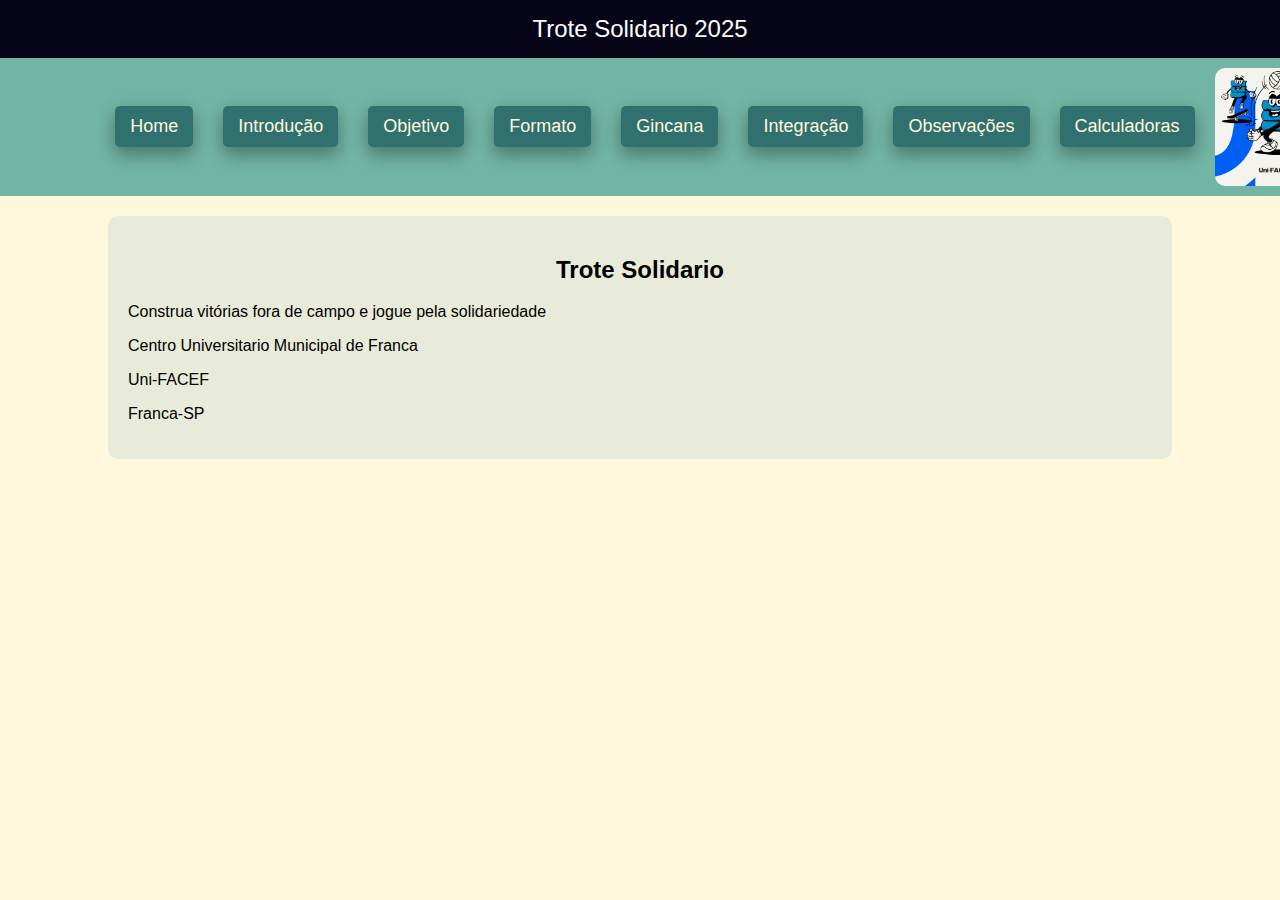
<file: index.html>
<!DOCTYPE html>
<html lang="pt-br">
    <head>
        <meta charset="UTF-8">
        <meta name="viewport" content="width=device-width, initial-scale=1.0">
        <title>Trote Solidario - 2025</title>
        <link rel="stylesheet" href="css/styles.css"/>
    </head>
    <body>
        <header> <!-- cabeçalho do corpo da página -->
            Trote Solidario 2025
        </header>
        <nav> <!-- barra de navegação (menu de opções) -->
            <div id="links-menu">
                <a class="animacao" href="index.html"> Home </a>
                <a class="animacao" href="introducao.html"> Introdução </a>
                <a class="animacao" href="objetivo.html"> Objetivo </a>
                <a class="animacao" href="formato.html"> Formato </a>
                <a class="animacao" href="gincana.html"> Gincana </a>
                <a class="animacao" href="integracao.html"> Integração </a>
                <a class="animacao" href="observacoes.html"> Observações </a>
                <a class="animacao" href="calculadoras.html"> Calculadoras </a>
            </div>
            <img src="images/trote.jpg" alt="Trote Solidario"/>
        </nav>
        <!-- class podemos reutilizar o estilo, id não -->
         <!-- id não pode ser reutilizado pois só temos um elemento por id -->
        <div class="container">
            <h2> Trote Solidario </h2>
            <p> Construa vitórias fora de campo e jogue pela solidariedade </p>
            <p> Centro Universitario Municipal de Franca </p>
            <p> Uni-FACEF </p>
            <p> Franca-SP </p>
        </div>
    </body>
</html>
</file>
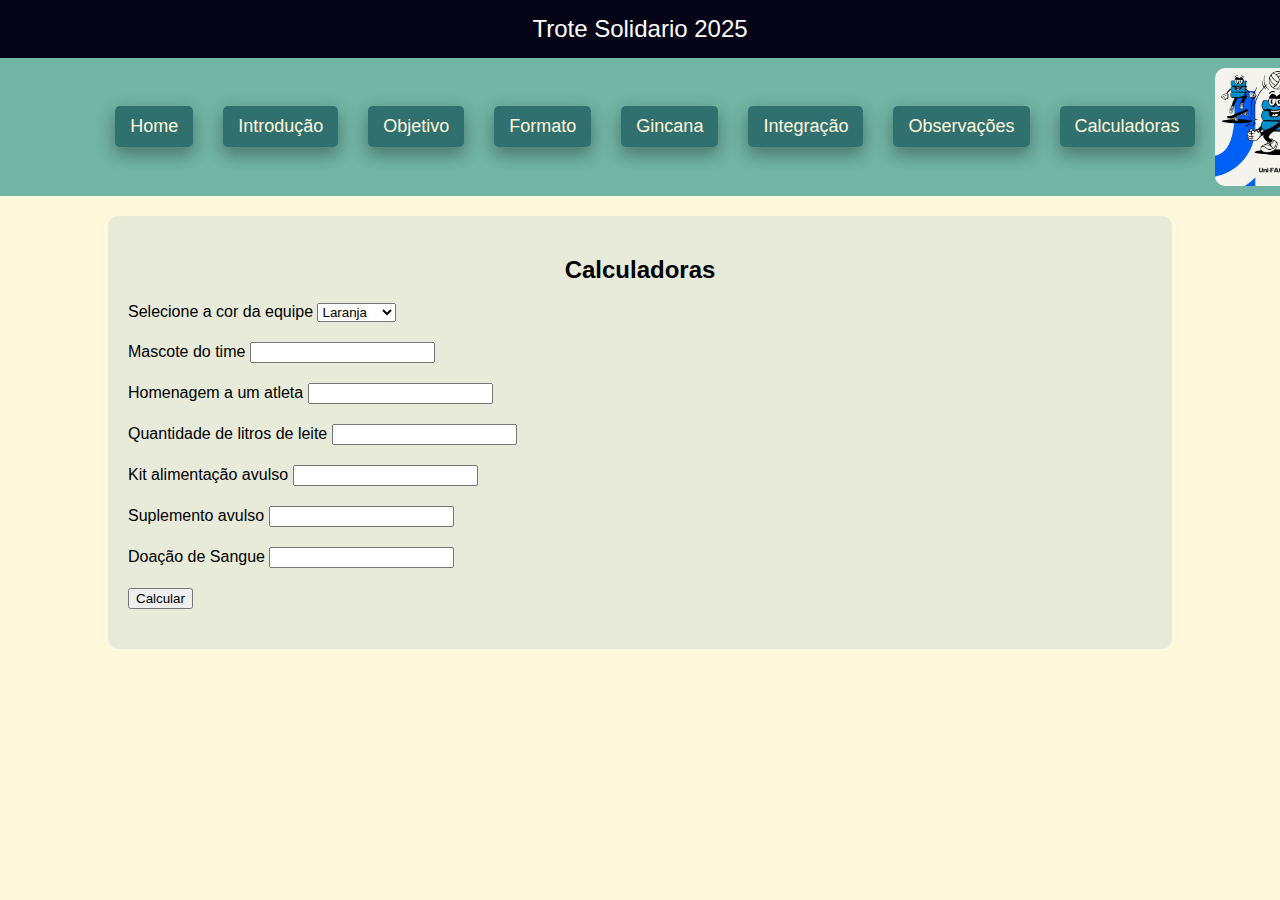
<file: calculadoras.html>
<!DOCTYPE html>
<html lang="pt-br">
    <head>
        <meta charset="UTF-8">
        <meta name="viewport" content="width=device-width, initial-scale=1.0">
        <title>Trote Solidario - 2025</title>
        <link rel="stylesheet" href="css/styles.css"/>
        <script src="js/scripts.js"></script>
    </head>
    <body>
        <header> <!-- cabeçalho do corpo da página -->
            Trote Solidario 2025
        </header>
        <nav> <!-- barra de navegação (menu de opções) -->
            <div id="links-menu">
                <a class="animacao" href="index.html"> Home </a>
                <a class="animacao" href="introducao.html"> Introdução </a>
                <a class="animacao" href="objetivo.html"> Objetivo </a>
                <a class="animacao" href="formato.html"> Formato </a>
                <a class="animacao" href="gincana.html"> Gincana </a>
                <a class="animacao" href="integracao.html"> Integração </a>
                <a class="animacao" href="observacoes.html"> Observações </a>
                <a class="animacao" href="calculadoras.html"> Calculadoras </a>
            </div>
            <img src="images/trote.jpg" alt="Trote Solidario"/>
        </nav>
        <!-- class podemos reutilizar o estilo, id não -->
         <!-- id não pode ser reutilizado pois só temos um elemento por id -->
        <div class="container">
            <h2> Calculadoras </h2>
            <form>
                <div class="divcal">
                    <label>Selecione a cor da equipe</label>
                    <select id="equipe">
                        <option value="Laranja">Laranja</option>
                        <option value="Preta">Preta</option>
                        <option value="Roxa">Roxa</option>
                        <option value="Verde">Verde</option>
                        <option value="Vermelha">Vermelha</option>
                    </select>
                </div>
                <div class="divcal">
                    <label> Mascote do time </label>
                    <input type="number" id="mascote"/>
                </div>
                <div class="divcal">
                    <label> Homenagem a um atleta </label>
                    <input type="number" id="homenagem"/>
                </div>
                <div class="divcal">
                    <label> Quantidade de litros de leite </label>
                    <input type="number" id="leite"/>
                </div>  
                <div class="divcal">
                    <label>Kit alimentação avulso </label>
                    <input type="number" id="kit"/>
                </div>
                <div class="divcal">
                    <label> Suplemento avulso </label>
                    <input type="number" id="suplemento"/>
                </div>
                <div class="divcal">
                    <label> Doação de Sangue </label>
                    <input type="number" id="Sangue"/>
                </div>
                <div class="divcal">
                    <button type="button" onclick="calcular()"> Calcular </button>
                    <label id="soma"></label>
                </div>
            </form>
        </div>
    </body>
</html>
</file>
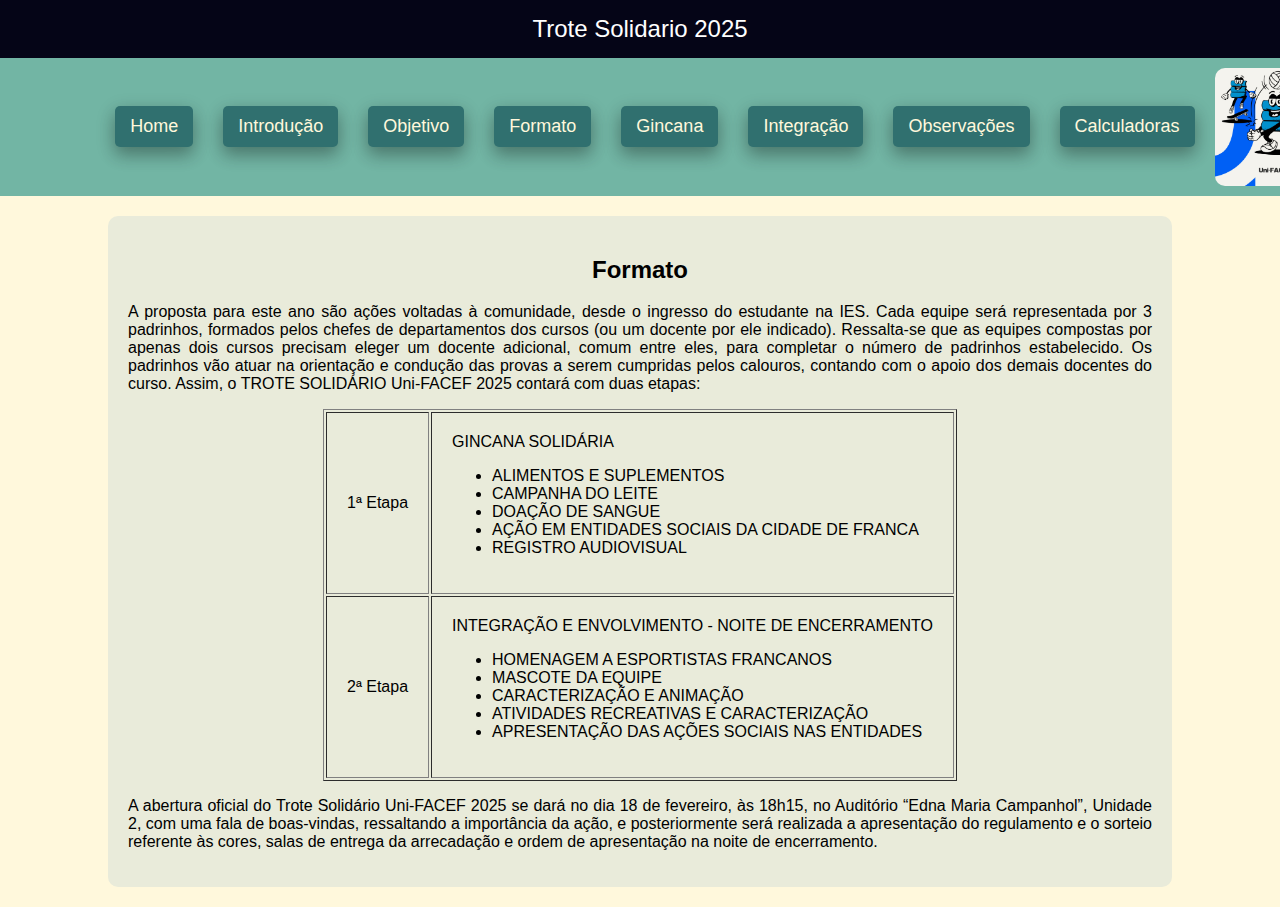
<file: formato.html>
<!DOCTYPE html>
<html lang="pt-br">
    <head>
        <meta charset="UTF-8">
        <meta name="viewport" content="width=device-width, initial-scale=1.0">
        <title>Trote Solidario - 2025</title>
        <link rel="stylesheet" href="css/styles.css"/>
    </head>
    <body>
        <header> <!-- cabeçalho do corpo da página -->
            Trote Solidario 2025
        </header>
        <nav> <!-- barra de navegação (menu de opções) -->
            <div id="links-menu">
                <a class="animacao" href="index.html"> Home </a>
                <a class="animacao" href="introducao.html"> Introdução </a>
                <a class="animacao" href="objetivo.html"> Objetivo </a>
                <a class="animacao" href="formato.html"> Formato </a>
                <a class="animacao" href="gincana.html"> Gincana </a>
                <a class="animacao" href="integracao.html"> Integração </a>
                <a class="animacao" href="observacoes.html"> Observações </a>
                <a class="animacao" href="calculadoras.html"> Calculadoras </a>
            </div>
            <img src="images/trote.jpg" alt="Trote Solidario"/>
        </nav>
        <!-- class podemos reutilizar o estilo, id não -->
         <!-- id não pode ser reutilizado pois só temos um elemento por id -->
        <div class="container">
            <h2> Formato </h2>
            <p>A proposta para este ano são ações voltadas à comunidade, desde o ingresso
                do estudante na IES. Cada equipe será representada por 3 padrinhos, formados
                pelos chefes de departamentos dos cursos (ou um docente por ele indicado).
                Ressalta-se que as equipes compostas por apenas dois cursos precisam eleger um
                docente adicional, comum entre eles, para completar o número de padrinhos
                estabelecido. Os padrinhos vão atuar na orientação e condução das provas a serem
                cumpridas pelos calouros, contando com o apoio dos demais docentes do curso.
                Assim, o TROTE SOLIDÁRIO Uni-FACEF 2025 contará com duas etapas:</p>
            <table border="1">
                <tr>
                    <td>1ª Etapa</td>
                    <td>GINCANA SOLIDÁRIA
                        <ul><!-- unorded list-->
                            <li>ALIMENTOS E SUPLEMENTOS</li>
                            <li>CAMPANHA DO LEITE</li>
                            <li>DOAÇÃO DE SANGUE</li>
                            <li>AÇÃO EM ENTIDADES SOCIAIS DA CIDADE DE FRANCA</li>
                            <li>REGISTRO AUDIOVISUAL</li>
                        </ul>
                    </td>
                </tr>
                <tr>
                    <td>2ª Etapa</td>
                    <td>INTEGRAÇÃO E ENVOLVIMENTO - NOITE DE ENCERRAMENTO
                        <ul>
                            <li>HOMENAGEM A ESPORTISTAS FRANCANOS</li>
                            <li>MASCOTE DA EQUIPE</li>
                            <li>CARACTERIZAÇÃO E ANIMAÇÃO</li>
                            <li>ATIVIDADES RECREATIVAS E CARACTERIZAÇÃO</li>
                            <li>APRESENTAÇÃO DAS AÇÕES SOCIAIS NAS ENTIDADES</li>
                        </ul>
                    </td>
                </tr>
                </table>
                <p>A abertura oficial do Trote Solidário Uni-FACEF 2025 se dará no dia 18 de
                    fevereiro, às 18h15, no Auditório “Edna Maria Campanhol”, Unidade 2, com uma fala
                    de boas-vindas, ressaltando a importância da ação, e posteriormente será realizada a
                    apresentação do regulamento e o sorteio referente às cores, salas de entrega da
                    arrecadação e ordem de apresentação na noite de encerramento.</p>
        </div>
    </body>
</html>
</file>
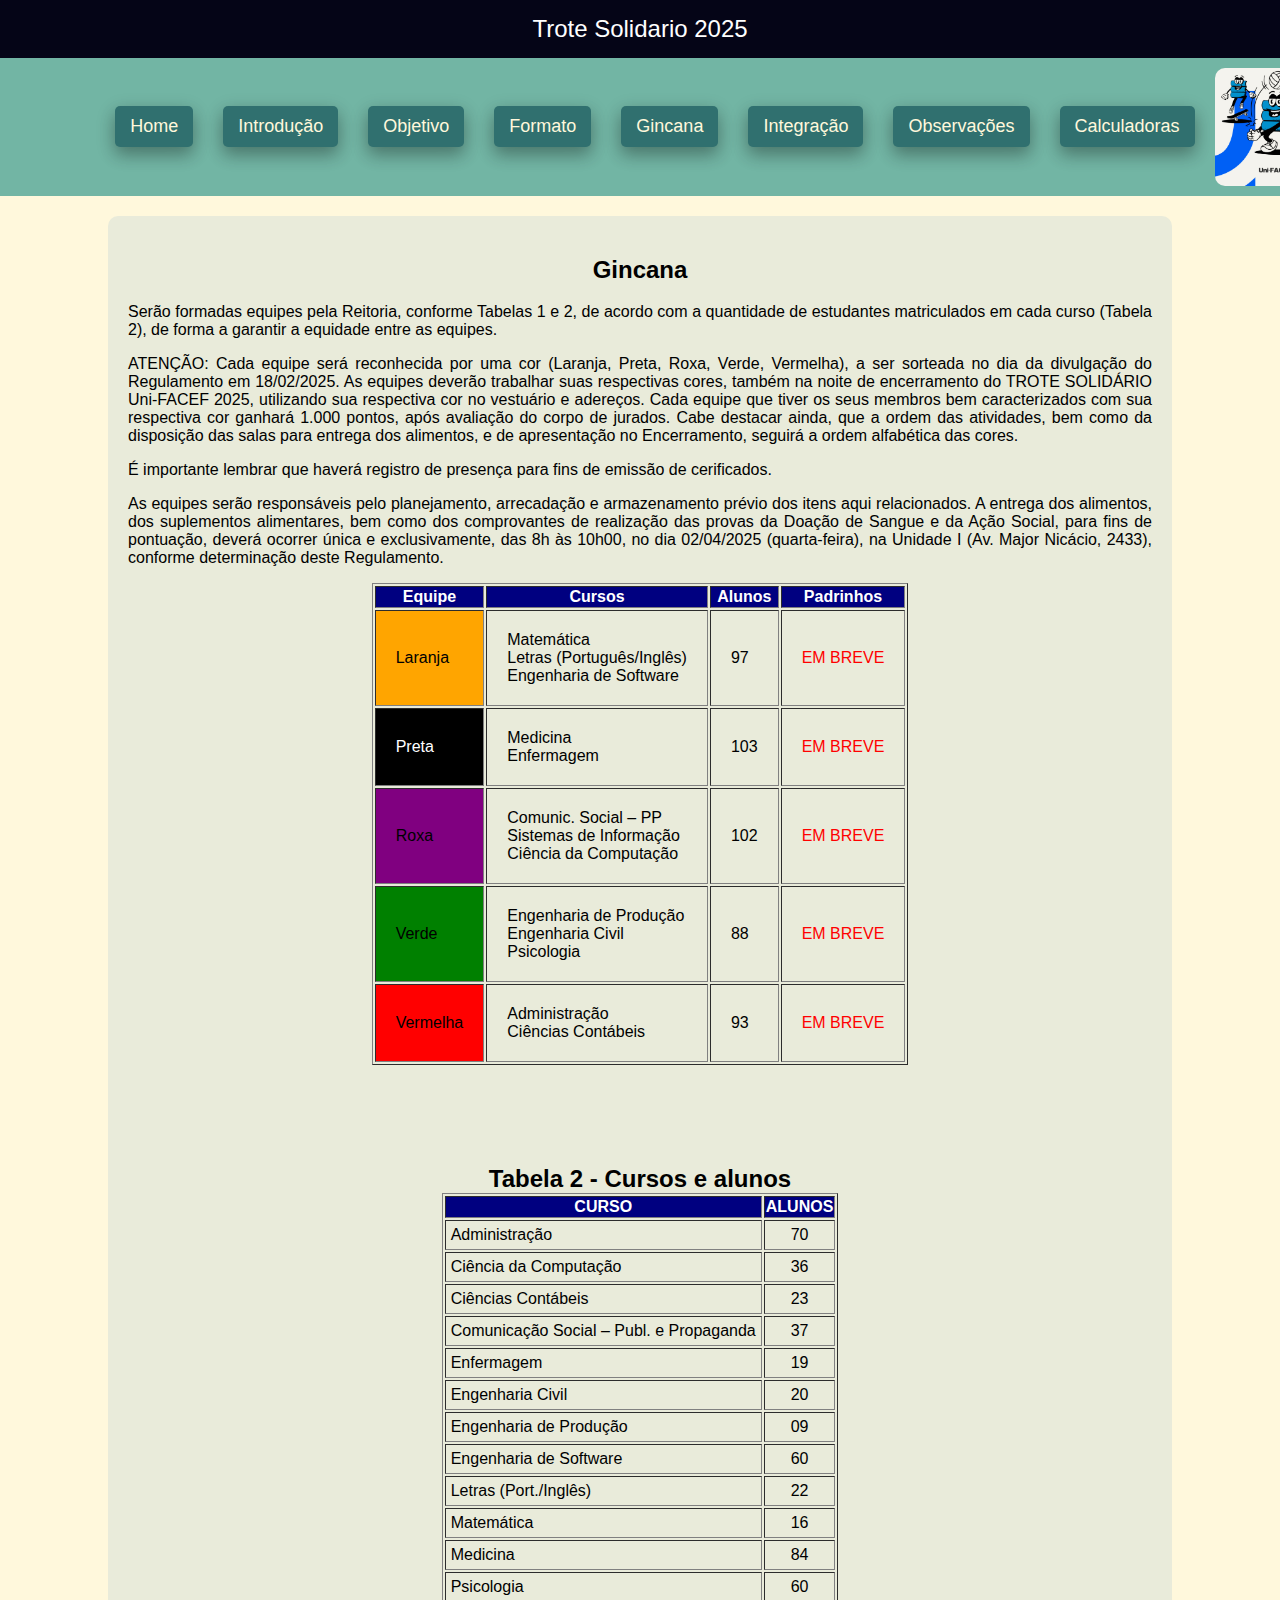
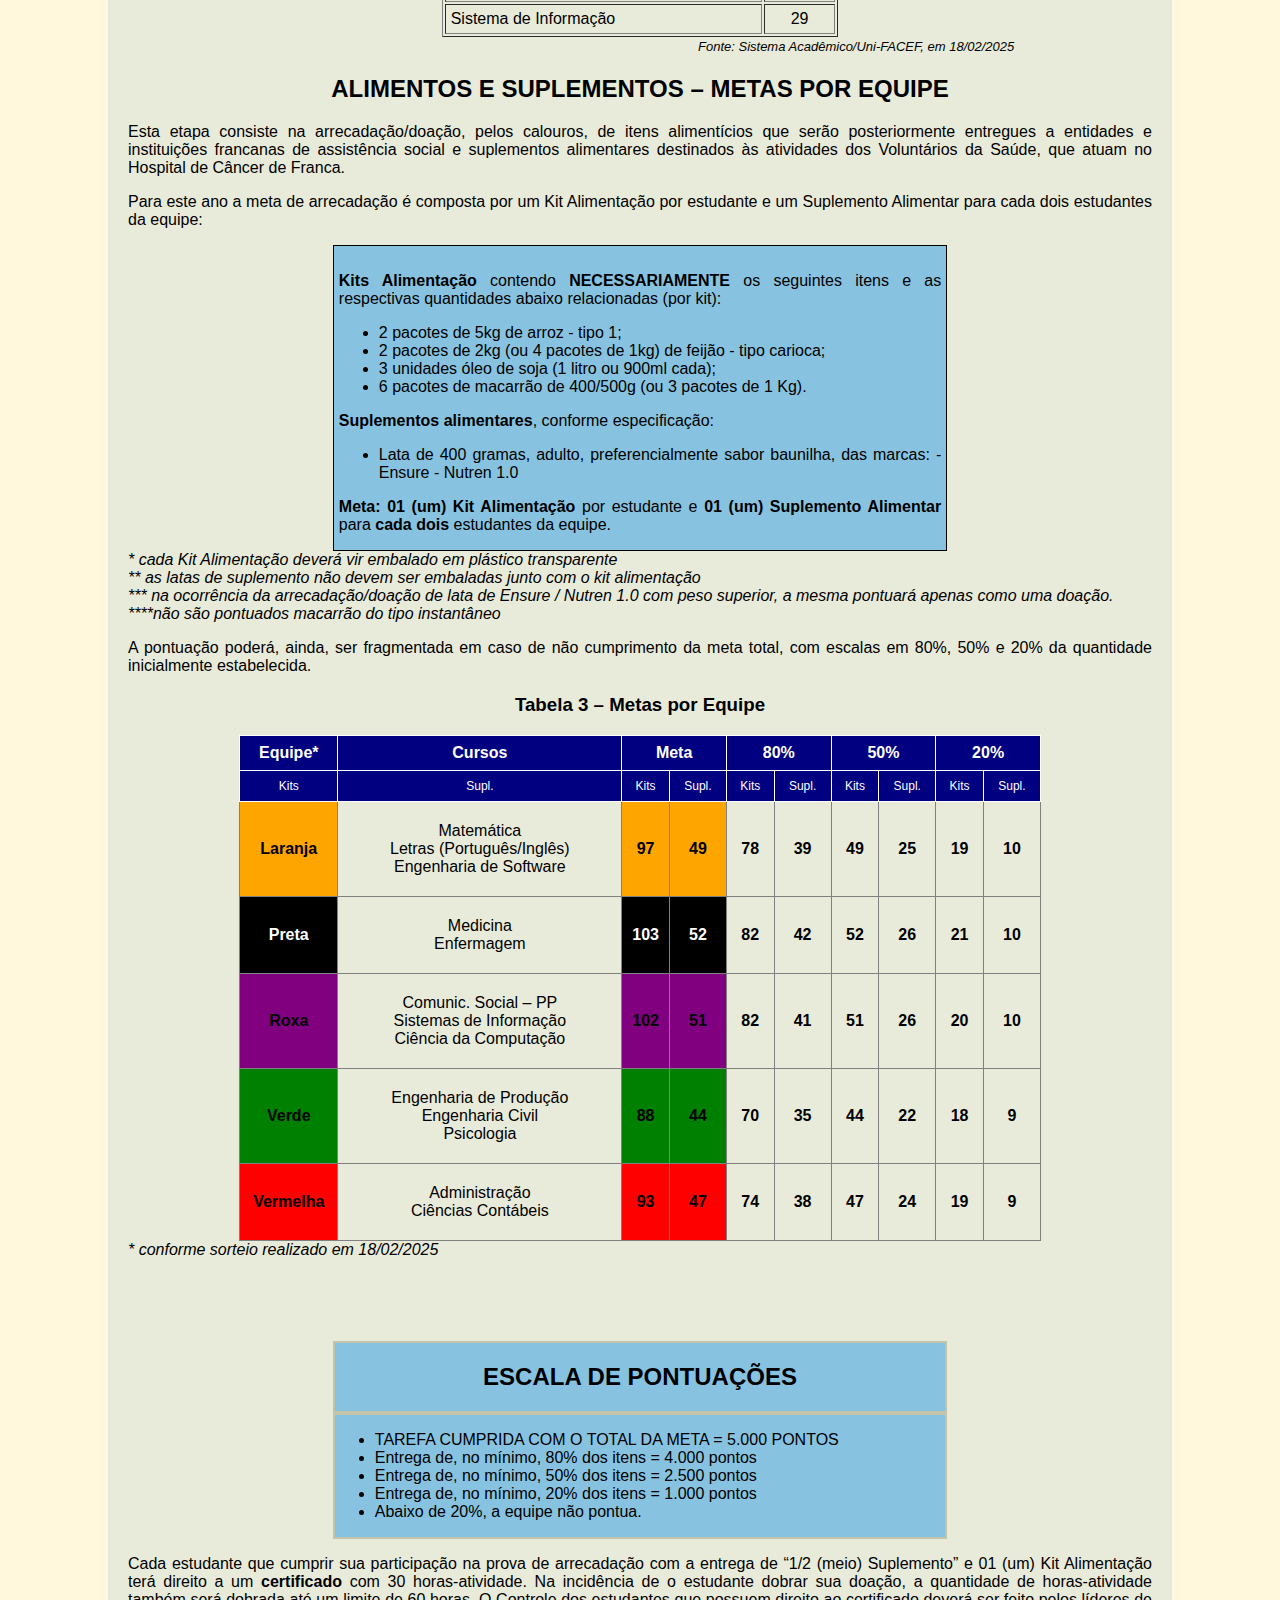
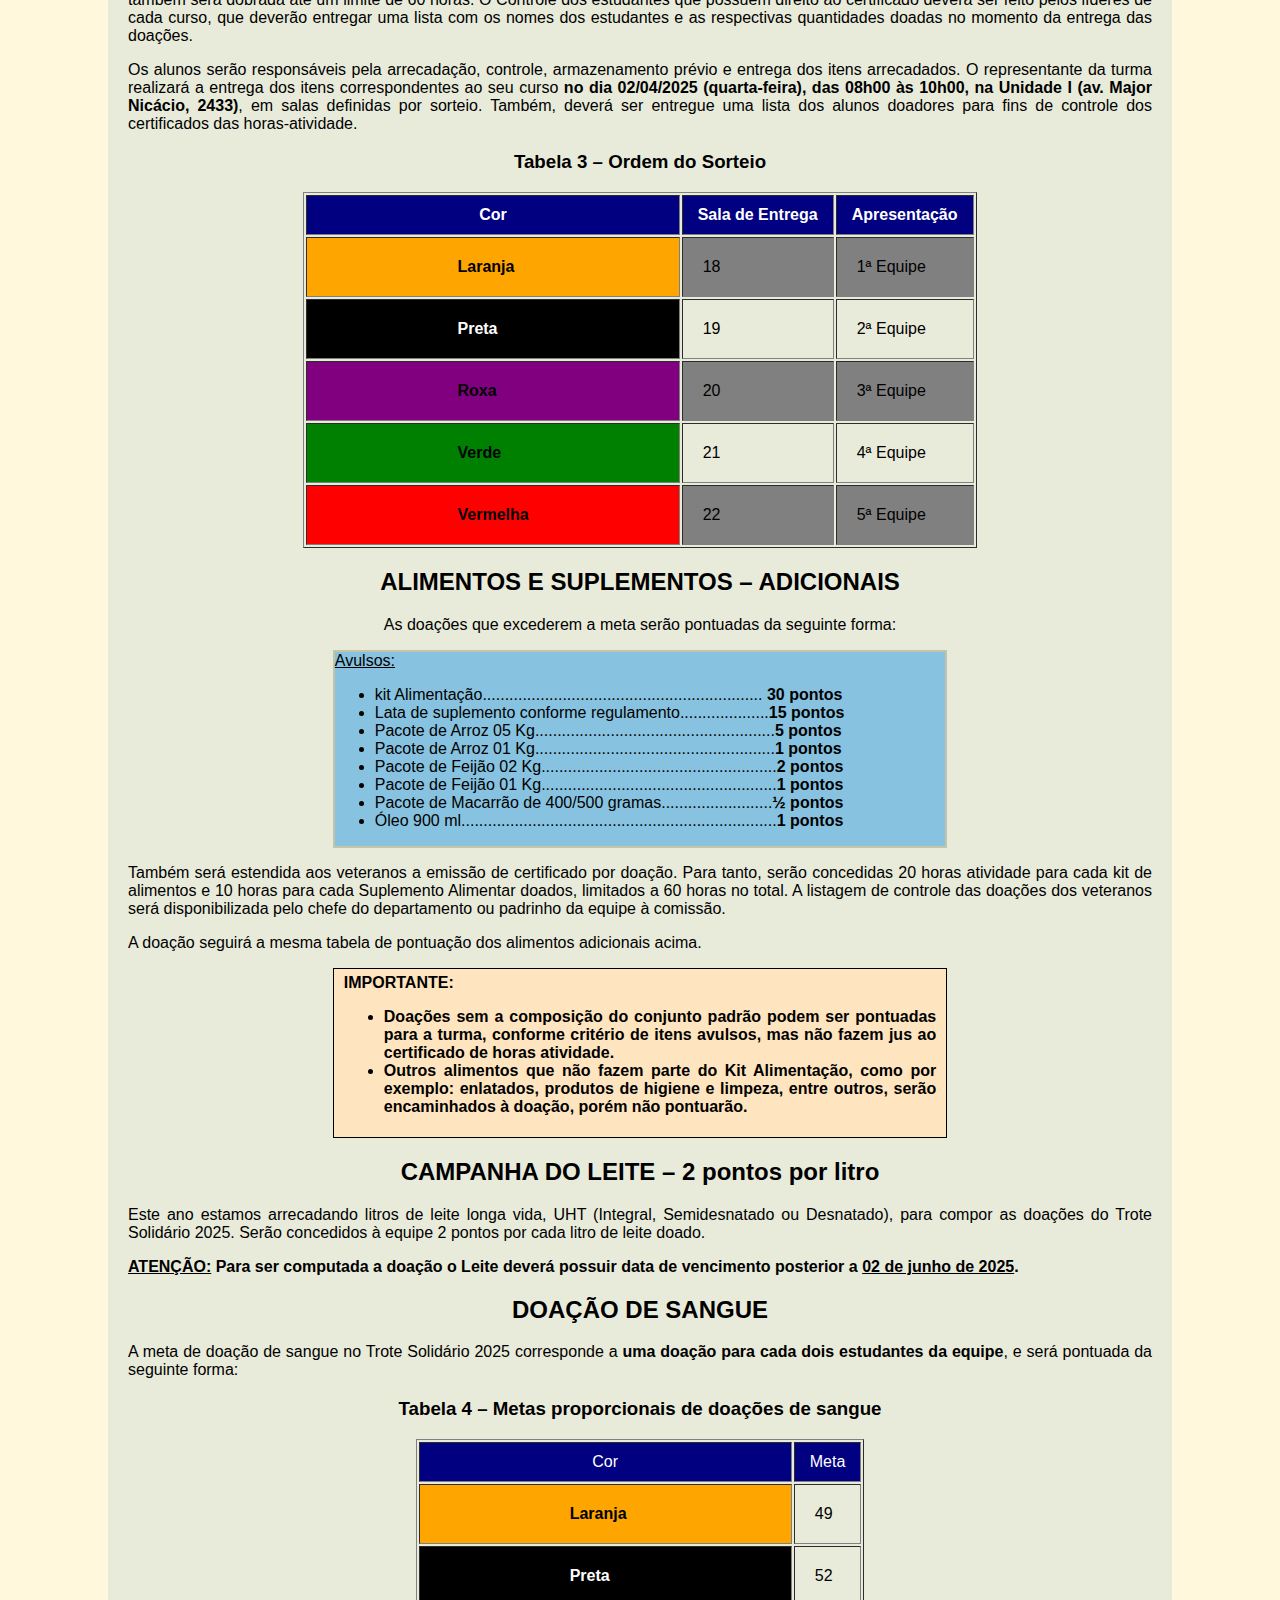
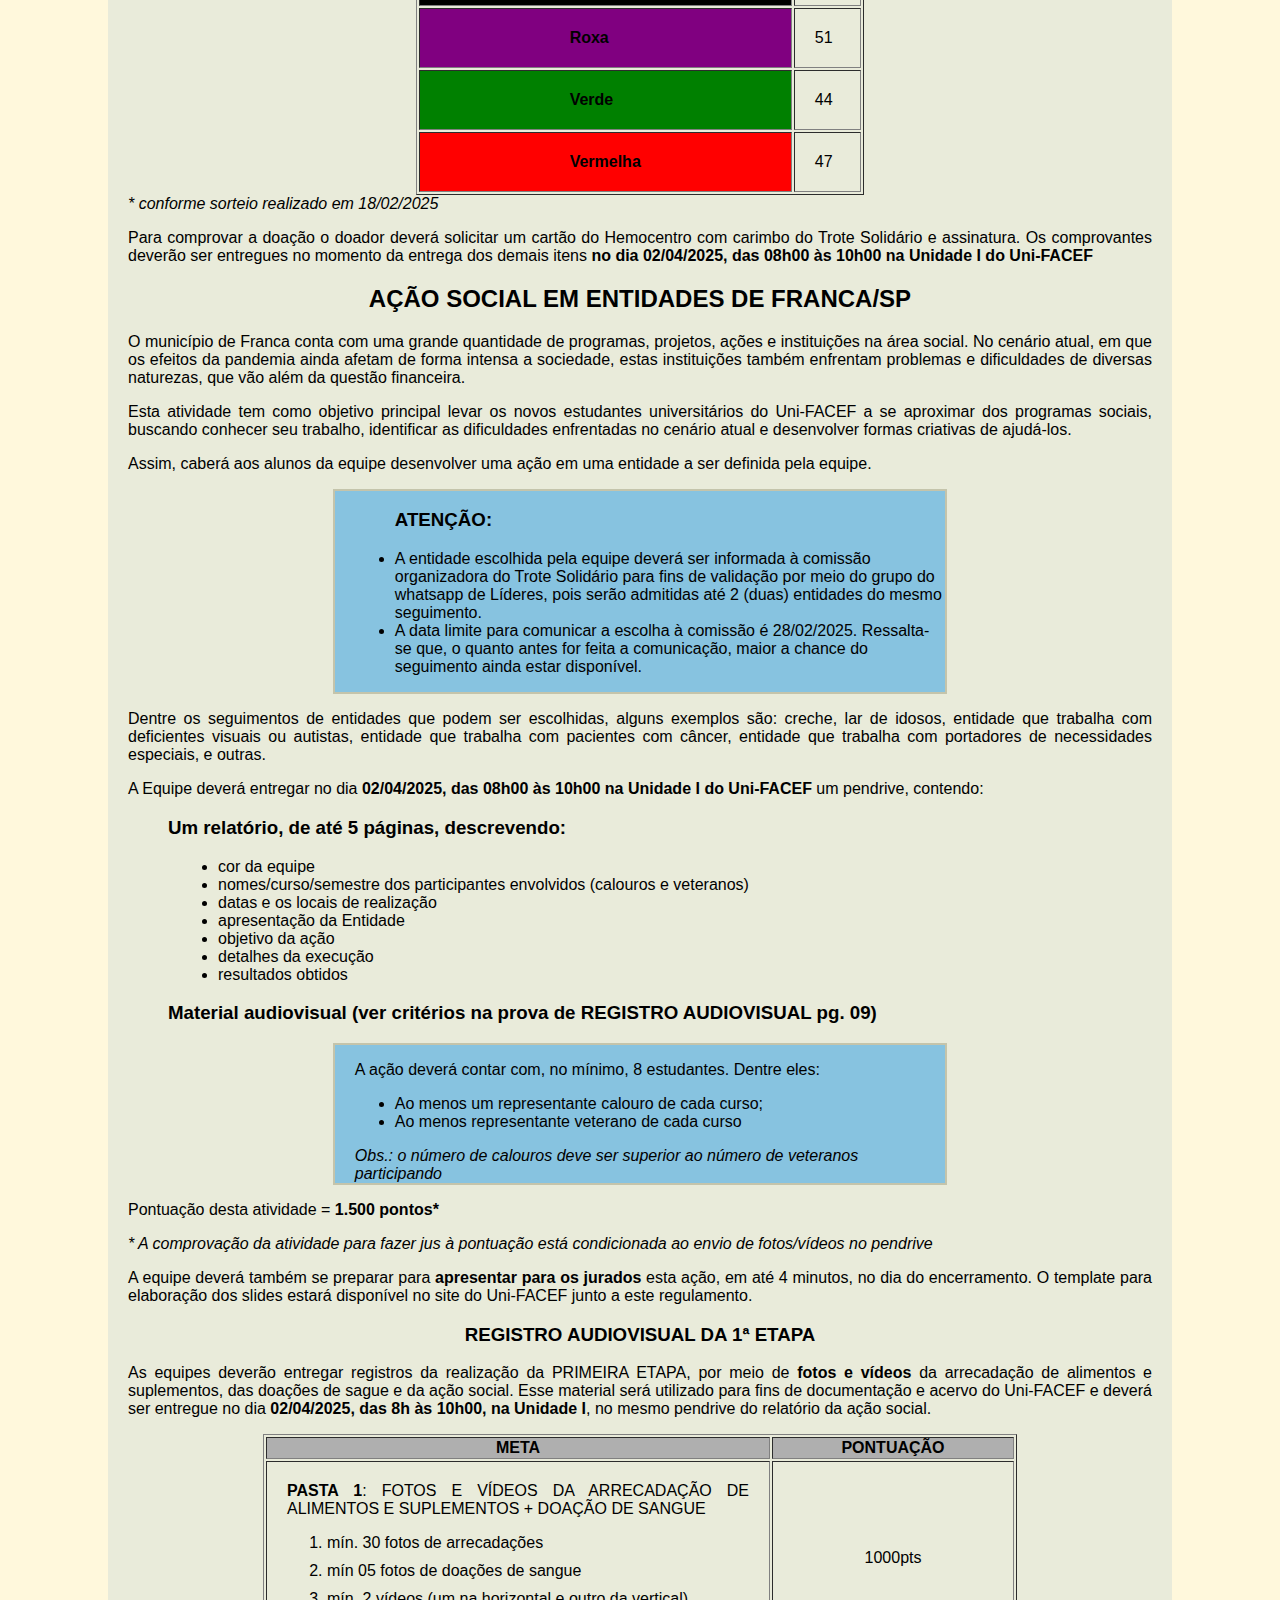
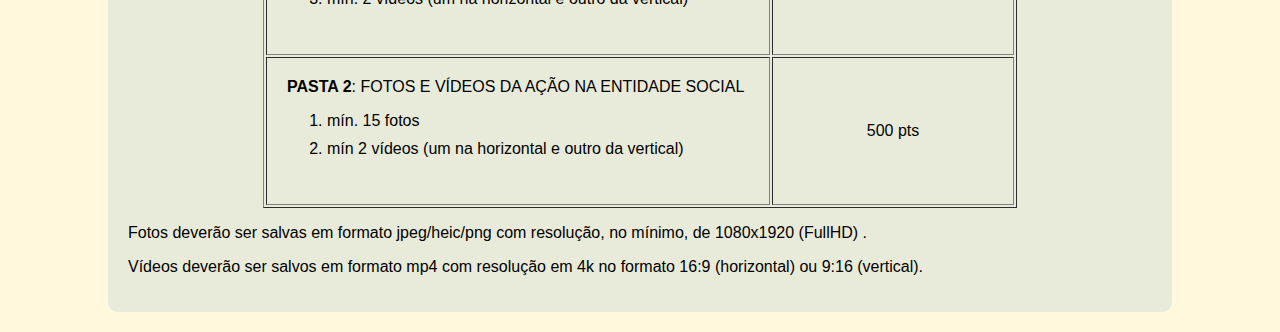
<file: gincana.html>
<!DOCTYPE html>
<html lang="pt-br">
    <head>
        <meta charset="UTF-8">
        <meta name="viewport" content="width=device-width, initial-scale=1.0">
        <title>Trote Solidario - 2025</title>
        <link rel="stylesheet" href="css/styles.css"/>
    </head>
    <body>
        <header> <!-- cabeçalho do corpo da página -->
            Trote Solidario 2025
        </header>
        <nav> <!-- barra de navegação (menu de opções) -->
            <div id="links-menu">
                <a class="animacao" href="index.html"> Home </a>
                <a class="animacao" href="introducao.html"> Introdução </a>
                <a class="animacao" href="objetivo.html"> Objetivo </a>
                <a class="animacao" href="formato.html"> Formato </a>
                <a class="animacao" href="gincana.html"> Gincana </a>
                <a class="animacao" href="integracao.html"> Integração </a>
                <a class="animacao" href="observacoes.html"> Observações </a>
                <a class="animacao" href="calculadoras.html"> Calculadoras </a>
            </div>
            <img src="images/trote.jpg" alt="Trote Solidario"/>
        </nav>
        <!-- class podemos reutilizar o estilo, id não -->
         <!-- id não pode ser reutilizado pois só temos um elemento por id -->
        <div class="container">
            <h2> Gincana</h2>
            <p>Serão formadas equipes pela Reitoria, conforme Tabelas 1 e 2, de acordo com a
                quantidade de estudantes matriculados em cada curso (Tabela 2), de forma a garantir a
                equidade entre as equipes.</p>
                <p>ATENÇÃO: Cada equipe será reconhecida por uma cor (Laranja, Preta, Roxa,
                    Verde, Vermelha), a ser sorteada no dia da divulgação do Regulamento em
                    18/02/2025. As equipes deverão trabalhar suas respectivas cores, também na noite de
                    encerramento do TROTE SOLIDÁRIO Uni-FACEF 2025, utilizando sua respectiva cor
                    no vestuário e adereços. Cada equipe que tiver os seus membros bem caracterizados
                    com sua respectiva cor ganhará 1.000 pontos, após avaliação do corpo de jurados.
                    Cabe destacar ainda, que a ordem das atividades, bem como da disposição das salas
                    para entrega dos alimentos, e de apresentação no Encerramento, seguirá a ordem
                    alfabética das cores.</p>
                <p>É importante lembrar que haverá registro de presença para fins de emissão de
                    cerificados.</p>
                <p>As equipes serão responsáveis pelo planejamento, arrecadação e
                    armazenamento prévio dos itens aqui relacionados. A entrega dos alimentos, dos
                    suplementos alimentares, bem como dos comprovantes de realização das provas da
                    Doação de Sangue e da Ação Social, para fins de pontuação, deverá ocorrer única e
                    exclusivamente, das 8h às 10h00, no dia 02/04/2025 (quarta-feira), na Unidade I
                    (Av. Major Nicácio, 2433), conforme determinação deste Regulamento.</p>
               <table border="1">
                    <thead> <!-- cabeçalho-->
                        <tr class="cabecalho">
                            <th> Equipe </th><!-- th deixa em negrito-->
                            <th> Cursos </th>
                            <th> Alunos </th>
                            <th> Padrinhos </th>
                        </tr>
                    </thead>
                    <tbody> <!-- corpo -->
                        <tr>
                            <td class="laranja">Laranja</td>
                            <td>Matemática </br> Letras (Português/Inglês) </br> Engenharia de Software</td> 
                            <td>97</td>
                            <td class="letravermelha">EM BREVE</td>
                        </tr>
                        <tr>
                            <td class="preta">Preta</td>
                            <td>Medicina</br> Enfermagem</td>
                            <td>103</td>
                            <td class="letravermelha">EM BREVE</td>
                        </tr>
                        <tr>
                            <td class="roxa">Roxa</td>
                            <td>Comunic. Social – PP</br> Sistemas de Informação</br> Ciência da Computação</td>
                            <td>102</td>
                            <td class="letravermelha">EM BREVE</td>
                        </tr>
                        <tr>
                            <td class="verde">Verde</td>
                            <td>Engenharia de Produção </br> Engenharia Civil </br> Psicologia </td>
                            <td>88</td>
                            <td class="letravermelha">EM BREVE</td>
                        </tr>
                        <tr>
                            <td class="vermelha">Vermelha</td>
                            <td>Administração </br> Ciências Contábeis</td>
                            <td>93</td>
                            <td class="letravermelha">EM BREVE</td>
                        </tr>
                    </tbody>
               </table>
               <h2 class="tituloTabela"> Tabela 2 - Cursos e alunos </h2>
                <table border="1">
                    <thead>
                        <tr class="cabecalho">
                            <th>CURSO</th>
                            <th>ALUNOS</th>
                        </tr>
                    </thead>
                    <tbody>
                        <tr>
                            <td class="cabecalhoTab2">Administração</td>
                            <td class="tab2Nmr">70</td>
                        </tr>
                        <tr>
                            <td class="cabecalhoTab2">Ciência da Computação</td>
                            <td class="tab2Nmr">36</td>
                        </tr>
                        <tr>
                            <td class="cabecalhoTab2">Ciências Contábeis</td>
                            <td class="tab2Nmr">23</td>
                        </tr>
                        <tr>
                            <td class="cabecalhoTab2">Comunicação Social – Publ. e Propaganda</td>
                            <td class="tab2Nmr">37</td>
                        </tr>
                        <tr>
                            <td class="cabecalhoTab2">Enfermagem</td>
                            <td class="tab2Nmr">19</td>
                        </tr>
                        <tr>
                            <td class="cabecalhoTab2">Engenharia Civil</td>
                            <td class="tab2Nmr">20</td>
                        </tr>
                        <tr>
                            <td class="cabecalhoTab2">Engenharia de Produção</td>
                            <td class="tab2Nmr">09</td>
                        </tr>
                        <tr>
                            <td class="cabecalhoTab2">Engenharia de Software</td>
                            <td class="tab2Nmr">60</td>
                        </tr>
                        <tr>
                            <td class="cabecalhoTab2">Letras (Port./Inglês)</td>
                            <td class="tab2Nmr">22</td>
                        </tr>
                        <tr>
                            <td class="cabecalhoTab2">Matemática</td>
                            <td class="tab2Nmr">16</td>
                        </tr>
                        <tr>
                            <td class="cabecalhoTab2">Medicina</td>
                            <td class="tab2Nmr">84</td>
                        </tr>
                        <tr>
                            <td class="cabecalhoTab2">Psicologia </td>
                            <td class="tab2Nmr">60</td>
                        </tr>
                        <tr>
                            <td class="cabecalhoTab2">Sistema de Informação</td>
                            <td class="tab2Nmr">29</td>
                        </tr>
                    </tbody>
                </table>
                <i class="fontes"> Fonte: Sistema Acadêmico/Uni-FACEF, em 18/02/2025 </i>
            <div>
                <h2> ALIMENTOS E SUPLEMENTOS – METAS POR EQUIPE </h2>
                <p> Esta etapa consiste na arrecadação/doação, pelos calouros, de itens
                    alimentícios que serão posteriormente entregues a entidades e instituições francanas
                    de assistência social e suplementos alimentares destinados às atividades dos
                    Voluntários da Saúde, que atuam no Hospital de Câncer de Franca. </p>
                <p> Para este ano a meta de arrecadação é composta por um Kit Alimentação por
                        estudante e um Suplemento Alimentar para cada dois estudantes da equipe: </p>
                <div class="fundoAzul">
                    <p> <b> Kits Alimentação </b> contendo  <b> NECESSARIAMENTE </b> os seguintes itens e as
                        respectivas quantidades abaixo relacionadas (por kit): </p>
                    <ul>
                        <li> 2 pacotes de 5kg de arroz - tipo 1; </li>
                        <li> 2 pacotes de 2kg (ou 4 pacotes de 1kg) de feijão - tipo carioca; </li>
                        <li> 3 unidades óleo de soja (1 litro ou 900ml cada); </li>
                        <li> 6 pacotes de macarrão de 400/500g (ou 3 pacotes de 1 Kg). </li>
                    </ul>
                    <p> <b>Suplementos alimentares</b>, conforme especificação: </p>
                    <ul>
                        <li>Lata de 400 gramas, adulto, preferencialmente sabor baunilha, das
                            marcas:
                             - Ensure
                             - Nutren 1.0 </li>
                    </ul>
                    <p> <b> Meta: 01 (um) Kit Alimentação </b> por estudante e <b> 01 (um) Suplemento Alimentar </b> para <b>cada dois </b>  estudantes da equipe.
                    </p>
                </div>
                <i> * cada Kit Alimentação deverá vir embalado em plástico transparente </br> ** as latas de suplemento não devem ser embaladas junto com o kit alimentação </br> *** na ocorrência da arrecadação/doação de lata de Ensure / Nutren 1.0 com peso superior, a mesma
                    pontuará apenas como uma doação. </br> ****não são pontuados macarrão do tipo instantâneo </i>
            </div>    
            <p> A pontuação poderá, ainda, ser fragmentada em caso de não cumprimento da
                meta total, com escalas em 80%, 50% e 20% da quantidade inicialmente estabelecida. </p>
                <h3 class="tabela3"> Tabela 3 – Metas por Equipe</h3>
                <table class="celulasDiv" border="1">
                    <thead> 
                        <tr>
                            <th class="thTabDiv" rowspan="2">Equipe*</th>
                            <th class="thTabDiv" rowspan="2">Cursos</th>
                            <th class="thTabDiv" colspan="2">Meta</th>
                            <th class="thTabDiv" colspan="2">80%</th>
                            <th class="thTabDiv" colspan="2">50%</th>
                            <th class="thTabDiv" colspan="2">20%</th>
                        </tr>
                </thead>
                    <tbody>
                        <tr>
                            <th class="thTabDiv"><span class="sub-header">Kits</span></th>
                            <th class="thTabDiv"><span class="sub-header">Supl.</span></th>
                            <th class="thTabDiv"><span class="sub-header">Kits</span></th>
                            <th class="thTabDiv"><span class="sub-header">Supl.</span></th>
                            <th class="thTabDiv"><span class="sub-header">Kits</span></th>
                            <th class="thTabDiv"><span class="sub-header">Supl.</span></th>
                            <th class="thTabDiv"><span class="sub-header">Kits</span></th>
                            <th class="thTabDiv"><span class="sub-header">Supl.</span></th>
                            <th class="thTabDiv"><span class="sub-header">Kits</span></th>
                            <th class="thTabDiv"><span class="sub-header">Supl.</span></th>
                        </tr>
                        </tr>
                        <tr>
                            <th class="laranja"> Laranja </th>
                            <td> Matemática </br> Letras (Português/Inglês) </br>  Engenharia de Software</td>
                            <th class="laranja"><span class="sub-header2"> 97 </span></th>
                            <th class="laranja"><span class="sub-header2"> 49 </span></th>
                            <th><span class="sub-header2"> 78 </span></th>
                            <th><span class="sub-header2"> 39 </span></th>
                            <th><span class="sub-header2"> 49 </span></th>
                            <th><span class="sub-header2"> 25 </span></th>
                            <th><span class="sub-header2"> 19 </span></th>
                            <th><span class="sub-header2"> 10 </span></th>
                        </tr>
                        <tr> 
                        <th class="preta"> Preta</th>
                        <td> Medicina </br> Enfermagem </td>
                        <th class="preta"><span class="sub-header2"> 103 </span></th>
                        <th class="preta"><span class="sub-header2"> 52 </span></th>
                        <th><span class="sub-header2"> 82 </span></th>
                        <th><span class="sub-header2"> 42 </span></th>
                        <th><span class="sub-header2"> 52 </span></th>
                        <th><span class="sub-header2"> 26 </span></th>
                        <th><span class="sub-header2"> 21 </span></th>
                        <th><span class="sub-header2"> 10 </span></th>
                    </tr>
                    <tr>
                        <th class="roxa"> Roxa </th>
                        <td>Comunic. Social – PP </br> Sistemas de Informação </br> Ciência da Computação </td>
                        <th class="roxa"><span class="sub-header2"> 102 </span></th>
                        <th class="roxa"><span class="sub-header2"> 51 </span></th>
                        <th><span class="sub-header2"> 82 </span></th>
                        <th><span class="sub-header2"> 41 </span></th>
                        <th><span class="sub-header2"> 51 </span></th>
                        <th><span class="sub-header2"> 26 </span></th>
                        <th><span class="sub-header2"> 20 </span></th>
                        <th><span class="sub-header2"> 10 </span></th>
                    </tr>
                    <tr>
                        <th class="verde"> Verde </th>
                        <td>Engenharia de Produção </br>  Engenharia Civil </br> Psicologia </td>
                        <th class="verde"><span class="sub-header2"> 88 </span></th>
                        <th class="verde"><span class="sub-header2"> 44 </span></th>
                        <th><span class="sub-header2"> 70 </span></th>
                        <th><span class="sub-header2"> 35 </span></th>
                        <th><span class="sub-header2"> 44 </span></th>
                        <th><span class="sub-header2"> 22 </span></th>
                        <th><span class="sub-header2"> 18 </span></th>
                        <th><span class="sub-header2"> 9 </span></th>
                    </tr>
                    <tr>
                        <th class="vermelha"> Vermelha </th>
                        <td> Administração </br> Ciências Contábeis </td>
                        <th class="vermelha"><span class="sub-header2"> 93 </span></th>
                        <th class="vermelha"><span class="sub-header2"> 47 </span></th>
                        <th><span class="sub-header2"> 74 </span></th>
                        <th><span class="sub-header2"> 38 </span></th>
                        <th><span class="sub-header2"> 47 </span></th>
                        <th><span class="sub-header2"> 24 </span></th>
                        <th><span class="sub-header2"> 19 </span></th>
                        <th><span class="sub-header2"> 9 </span></th>
                    </tr>
                    </tbody>
                </table>
                <i>* conforme sorteio realizado em 18/02/2025</i>
                <p id="tab3"></p>
                <div class="fundoAzulTab3"> 
                    <h2 class="h2Border">ESCALA DE PONTUAÇÕES</h2>
                </div>
                <div class="fundoAzulTab3">
                    <ul>
                        <li>TAREFA CUMPRIDA COM O TOTAL DA META = 5.000 PONTOS</li>
                        <li>Entrega de, no mínimo, 80% dos itens = 4.000 pontos</li>
                        <li>Entrega de, no mínimo, 50% dos itens = 2.500 pontos</li>
                        <li>Entrega de, no mínimo, 20% dos itens = 1.000 pontos</li>
                        <li>Abaixo de 20%, a equipe não pontua.</li>
                    </ul>
                </div>
                <p>Cada estudante que cumprir sua participação na prova de arrecadação com a
                    entrega de “1/2 (meio) Suplemento” e 01 (um) Kit Alimentação terá direito a um
                    <b>certificado</b> com 30 horas-atividade. Na incidência de o estudante dobrar sua doação, a
                    quantidade de horas-atividade também será dobrada até um limite de 60 horas. O
                    Controle dos estudantes que possuem direito ao certificado deverá ser feito pelos
                    líderes de cada curso, que deverão entregar uma lista com os nomes dos estudantes e
                    as respectivas quantidades doadas no momento da entrega das doações.</p>
                <p>Os alunos serão responsáveis pela arrecadação, controle, armazenamento
                    prévio e entrega dos itens arrecadados. O representante da turma realizará a entrega
                    dos itens correspondentes ao seu curso <b>no dia 02/04/2025 (quarta-feira), das 08h00
                    às 10h00, na Unidade I (av. Major Nicácio, 2433)</b>, em salas definidas por sorteio.
                    Também, deverá ser entregue uma lista dos alunos doadores para fins de controle dos
                    certificados das horas-atividade.</p>
                <h3 class="tabela3">Tabela 3 – Ordem do Sorteio</h3>
                <table border="1">
                    <thead class="cabecalho2">  
                        <tr>
                            <th class="thCabecalho2">Cor</th>
                            <th class="thCabecalho2">Sala de Entrega</th>
                            <th class="thCabecalho2">Apresentação</th>
                        </tr>
                    </thead>
                    <tbody>
                        <tr>
                            <th class="laranja2">Laranja</th>
                            <td class="fundoCinza">18</td>
                            <td class="fundoCinza">1ª Equipe</td>
                        </tr>
                        <tr>
                            <th class="preta2">Preta</th>
                            <td>19</td>
                            <td>2ª Equipe</td>
                        </tr>
                        <tr>
                            <th class="roxa2">Roxa</th>
                            <td class="fundoCinza">20</td>
                            <td class="fundoCinza">3ª Equipe</td>
                        </tr>
                        <tr>
                            <th class="verde2">Verde</th>
                            <td>21</td>
                            <td>4ª Equipe</td>
                        </tr>
                        <tr>
                            <th class="vermelha2">Vermelha</th>
                            <td class="fundoCinza">22</td>
                            <td class="fundoCinza">5ª Equipe</td>
                        </tr>
                    </tbody>
                </table>
                <h2>ALIMENTOS E SUPLEMENTOS – ADICIONAIS</h2>
                <p id="pCentralizado">As doações que excederem a meta serão pontuadas da seguinte forma:</p>
                <div class="fundoAzulAlimentos">
                    <ins>Avulsos:</ins>
                    <ul>
                        <li>kit Alimentação............................................................... <b>30 pontos</b></li>
                        <li>Lata de suplemento conforme regulamento....................<b>15 pontos</b></li>
                        <li>Pacote de Arroz 05 Kg......................................................<b>5 pontos</b></li>
                        <li>Pacote de Arroz 01 Kg......................................................<b>1 pontos</b></li>
                        <li>Pacote de Feijão 02 Kg.....................................................<b>2 pontos</b></li>
                        <li>Pacote de Feijão 01 Kg.....................................................<b>1 pontos</b></li>
                        <li>Pacote de Macarrão de 400/500 gramas.........................<b>½ pontos</b></li>
                        <li>Óleo 900 ml.......................................................................<b>1 pontos</b></li>
                    </ul>
                </div>
                <p>Também será estendida aos veteranos a emissão de certificado por doação.
                    Para tanto, serão concedidas 20 horas atividade para cada kit de alimentos e 10 horas
                    para cada Suplemento Alimentar doados, limitados a 60 horas no total. A listagem de
                    controle das doações dos veteranos será disponibilizada pelo chefe do departamento
                    ou padrinho da equipe à comissão.</p>
                <p>A doação seguirá a mesma tabela de pontuação dos alimentos adicionais acima.</p>
                <div class="fundoAmarelo">
                    <span>IMPORTANTE:</span>
                    <ul>
                        <li>Doações sem a composição do conjunto padrão podem ser pontuadas
                            para a turma, conforme critério de itens avulsos, mas não fazem jus ao
                            certificado de horas atividade.</li>
                        <li>Outros alimentos que não fazem parte do Kit Alimentação, como por
                            exemplo: enlatados, produtos de higiene e limpeza, entre outros, serão
                            encaminhados à doação, porém não pontuarão.</li>
                    </ul>
                </div>
                <h2>CAMPANHA DO LEITE – 2 pontos por litro </h2>
                <p>Este ano estamos arrecadando litros de leite longa vida, UHT (Integral,
                    Semidesnatado ou Desnatado), para compor as doações do Trote Solidário 2025.
                    Serão concedidos à equipe 2 pontos por cada litro de leite doado.</p>
                <b><ins>ATENÇÃO:</ins> Para ser computada a doação o Leite deverá possuir data de
                    vencimento posterior a <ins>02 de junho de 2025</ins>.</b>
                <h2>DOAÇÃO DE SANGUE</h2>
                <p>A meta de doação de sangue no Trote Solidário 2025 corresponde a <b>uma doação
                    para cada dois estudantes da equipe</b>, e será pontuada da seguinte forma:</p>
                <h3 class="tabela3">Tabela 4 – Metas proporcionais de doações de sangue</h3>
                <table border="1">
                    <thead class="cabecalho2">
                        <tr>
                            <td class="thCabecalho2">Cor</td>
                            <td class="thCabecalho2">Meta</td>
                        </tr>
                    </thead>
                    <tbody>
                        <tr>
                            <th class="laranja2">Laranja</th>
                            <td>49</td>
                        </tr>
                        <tr>
                            <th class="preta2">Preta</th>
                            <td>52</td>
                        </tr>
                        <tr>
                            <th class="roxa2">Roxa</th>
                            <td>51</td>
                        </tr>
                        <tr>
                            <th class="verde2">Verde</th>
                            <td>44</td>
                        </tr>
                        <tr>
                            <th class="vermelha2">Vermelha</th>
                            <td>47</td>
                        </tr>
                    </tbody>
                </table>
                <i>* conforme sorteio realizado em 18/02/2025 </i>
                <p>Para comprovar a doação o doador deverá solicitar um cartão do Hemocentro
                    com carimbo do Trote Solidário e assinatura. Os comprovantes deverão ser entregues
                    no momento da entrega dos demais itens <b>no dia 02/04/2025, das 08h00 às 10h00 na
                    Unidade I do Uni-FACEF</b></p>
                <h2>  AÇÃO SOCIAL EM ENTIDADES DE FRANCA/SP </h2>
                <p>O município de Franca conta com uma grande quantidade de programas,
                    projetos, ações e instituições na área social. No cenário atual, em que os efeitos da
                    pandemia ainda afetam de forma intensa a sociedade, estas instituições também
                    enfrentam problemas e dificuldades de diversas naturezas, que vão além da questão
                    financeira.</p>
                <p>Esta atividade tem como objetivo principal levar os novos estudantes
                    universitários do Uni-FACEF a se aproximar dos programas sociais, buscando
                    conhecer seu trabalho, identificar as dificuldades enfrentadas no cenário atual e
                    desenvolver formas criativas de ajudá-los.</p>
                <p>Assim, caberá aos alunos da equipe desenvolver uma ação em uma entidade a
                    ser definida pela equipe.</p>
                <div class="fundoAzul3">
                    <h3 class="fundoAzulH3">ATENÇÃO:</h3>
                    <ul>
                        <li>A entidade escolhida pela equipe deverá ser informada à comissão
                            organizadora do Trote Solidário para fins de validação por meio do grupo do
                            whatsapp de Líderes, pois serão admitidas até 2 (duas) entidades do mesmo
                            seguimento.</li>
                        <li>A data limite para comunicar a escolha à comissão é 28/02/2025. Ressalta-se
                            que, o quanto antes for feita a comunicação, maior a chance do seguimento
                            ainda estar disponível. </li>
                    </ul>
                </div>
                <p>Dentre os seguimentos de entidades que podem ser escolhidas, alguns
                    exemplos são: creche, lar de idosos, entidade que trabalha com deficientes visuais ou
                    autistas, entidade que trabalha com pacientes com câncer, entidade que trabalha com
                    portadores de necessidades especiais, e outras.</p>
                <p>A Equipe deverá entregar no dia <b>02/04/2025, das 08h00 às 10h00 na Unidade I
                    do Uni-FACEF</b> um pendrive, contendo:</p>
                <ul> 
                    <h3>Um relatório, de até 5 páginas, descrevendo:</h3>
                    <li class="lista">cor da equipe</li>
                    <li class="lista">nomes/curso/semestre dos participantes envolvidos (calouros e veteranos)</li>
                    <li class="lista">datas e os locais de realização</li>
                    <li class="lista">apresentação da Entidade</li>
                    <li class="lista">objetivo da ação</li>
                    <li class="lista">detalhes da execução</li>
                    <li class="lista">resultados obtidos</li>
                    <h3>Material audiovisual (ver critérios na prova de REGISTRO AUDIOVISUAL pg. 09)</h3>
                </ul>
                <div class="fundoAzul3">
                    <p>A ação deverá contar com, no mínimo, 8 estudantes. Dentre eles:</p>
                    <ul>
                        <li>Ao menos um representante calouro de cada curso;</li>
                        <li>Ao menos representante veterano de cada curso</li>
                    </ul>
                    <i>Obs.: o número de calouros deve ser superior ao número de veteranos participando</i>
                </div>
                <p>Pontuação desta atividade = <b>1.500 pontos*</b></p>
                <i>* A comprovação da atividade para fazer jus à pontuação está condicionada ao envio de fotos/vídeos no pendrive</i>
                <p>A equipe deverá também se preparar para <b>apresentar para os jurados</b> esta
                    ação, em até 4 minutos, no dia do encerramento. O template para elaboração dos
                    slides estará disponível no site do Uni-FACEF junto a este regulamento.</p>
                <h3 class="tabela3">REGISTRO AUDIOVISUAL DA 1ª ETAPA</h3>
                <p>As equipes deverão entregar registros da realização da PRIMEIRA ETAPA, por
                    meio de <b>fotos e vídeos</b> da arrecadação de alimentos e suplementos, das doações de
                    sague e da ação social. Esse material será utilizado para fins de documentação e
                    acervo do Uni-FACEF e deverá ser entregue no dia <b>02/04/2025, das 8h às 10h00, na
                    Unidade I</b>, no mesmo pendrive do relatório da ação social.</p>
                <table border="1">
                    <thead class="tabelaCinza">
                        <tr>
                            <th class="thTabelaCinza">META</th>
                            <th class="thTabelaCinza2">PONTUAÇÃO</th>
                        </tr>
                    </thead>
                    <tbody>
                        <tr>
                            <td>
                                <b>PASTA 1</b>: FOTOS E VÍDEOS DA ARRECADAÇÃO DE
                                ALIMENTOS E SUPLEMENTOS + DOAÇÃO DE
                                SANGUE
                                <ol>
                                    <li>mín. 30 fotos de arrecadações</li>
                                    <li>mín 05 fotos de doações de sangue</li>
                                    <li>mín. 2 vídeos (um na horizontal e outro da vertical)</li>
                                </ol>
                            </td>
                            <td class="thTabelaCinza2">
                                1000pts
                            </td>
                        </tr>
                        <tr>
                            <td><b>PASTA 2</b>: FOTOS E VÍDEOS DA AÇÃO NA ENTIDADE
                                SOCIAL
                                <ol>
                                    <li>mín. 15 fotos</li>
                                    <li>mín 2 vídeos (um na horizontal e outro da vertical)</li>
                                </ol>
                            </td>
                            <td class="thTabelaCinza2">500 pts</td>
                        </tr>
                    </tbody>
                </table>
                <p>Fotos deverão ser salvas em formato jpeg/heic/png com resolução, no mínimo,
                    de 1080x1920 (FullHD) .</p>
                <p>Vídeos deverão ser salvos em formato mp4 com resolução em 4k no formato
                    16:9 (horizontal) ou 9:16 (vertical).</p>
        </div>
    </body>
</html>
</file>
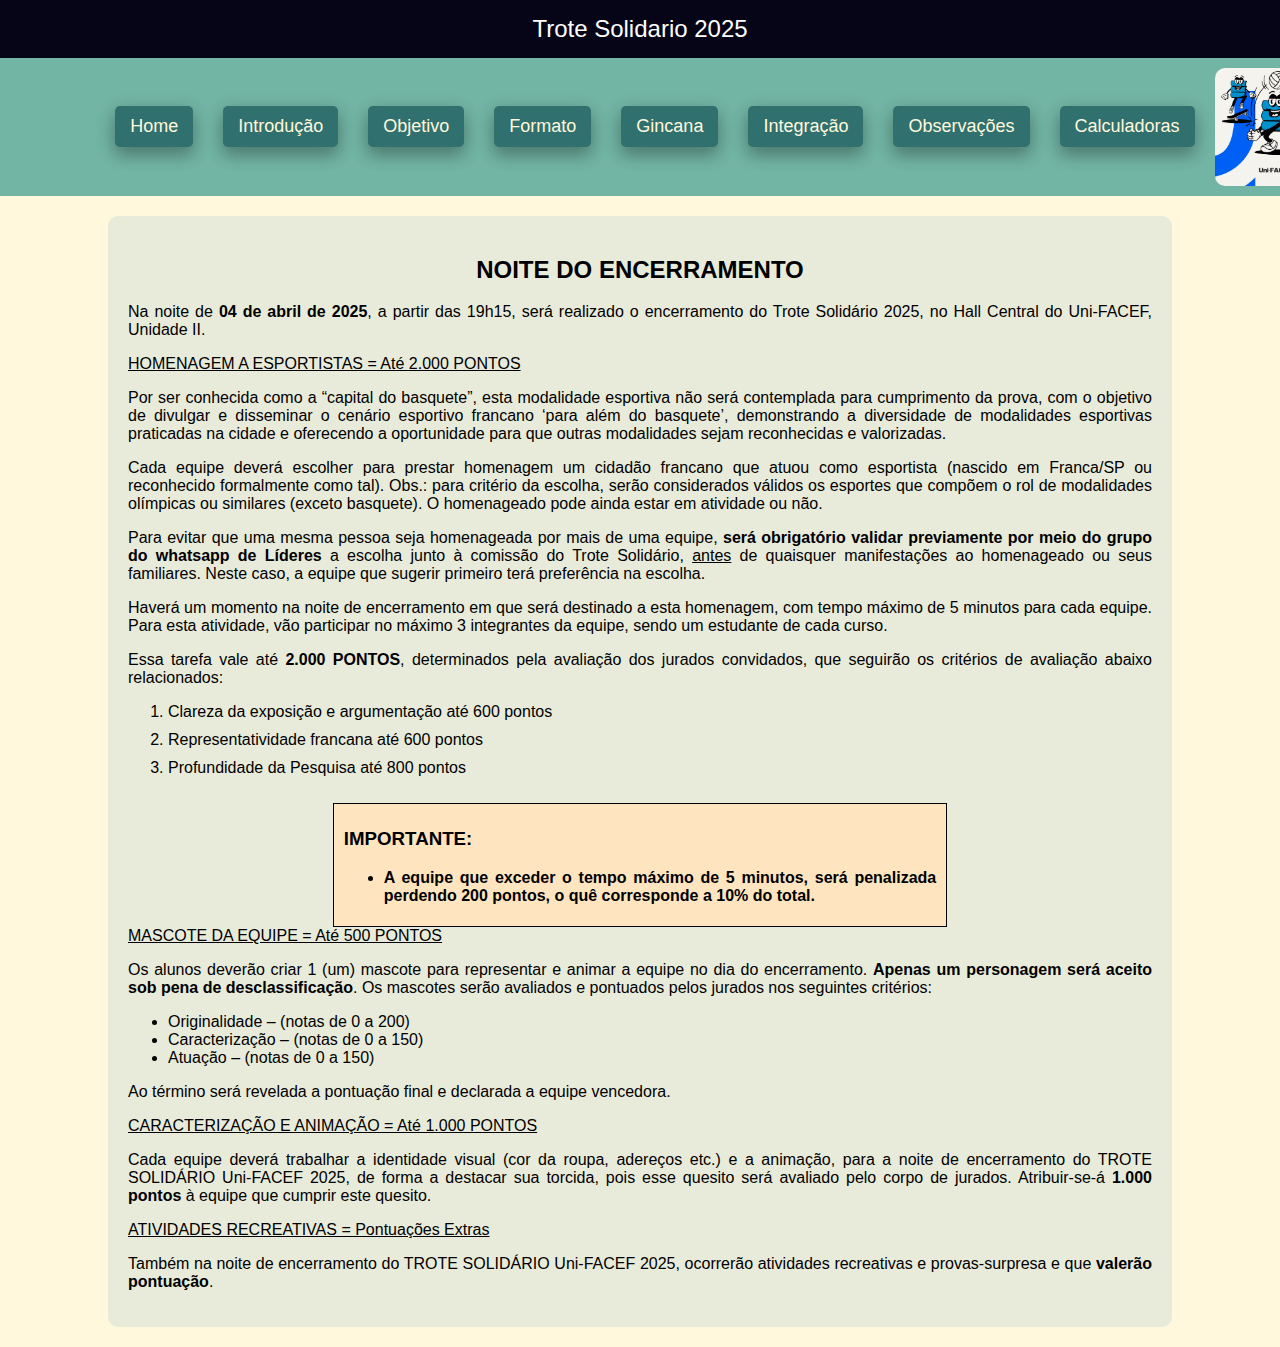
<file: integracao.html>
<!DOCTYPE html>
<html lang="pt-br">
    <head>
        <meta charset="UTF-8">
        <meta name="viewport" content="width=device-width, initial-scale=1.0">
        <title>Trote Solidario - 2025</title>
        <link rel="stylesheet" href="css/styles.css"/>
    </head>
    <body>
        <header> <!-- cabeçalho do corpo da página -->
            Trote Solidario 2025
        </header>
        <nav> <!-- barra de navegação (menu de opções) -->
            <div id="links-menu">
                <a class="animacao" href="index.html"> Home </a>
                <a class="animacao" href="introducao.html"> Introdução </a>
                <a class="animacao" href="objetivo.html"> Objetivo </a>
                <a class="animacao" href="formato.html"> Formato </a>
                <a class="animacao" href="gincana.html"> Gincana </a>
                <a class="animacao" href="integracao.html"> Integração </a>
                <a class="animacao" href="observacoes.html"> Observações </a>
                <a class="animacao" href="calculadoras.html"> Calculadoras </a>
            </div>
            <img src="images/trote.jpg" alt="Trote Solidario"/>
        </nav>
        <!-- class podemos reutilizar o estilo, id não -->
         <!-- id não pode ser reutilizado pois só temos um elemento por id -->
        <div class="container">
            <h2> NOITE DO ENCERRAMENTO </h2>
            <p>Na noite de <b>04 de abril de 2025</b>, a partir das 19h15, será realizado o
                encerramento do Trote Solidário 2025, no Hall Central do Uni-FACEF, Unidade II.</p>
            <ins>HOMENAGEM A ESPORTISTAS = Até 2.000 PONTOS</ins>
            <p>Por ser conhecida como a “capital do basquete”, esta modalidade esportiva não
                será contemplada para cumprimento da prova, com o objetivo de divulgar e disseminar
                o cenário esportivo francano ‘para além do basquete’, demonstrando a diversidade de
                modalidades esportivas praticadas na cidade e oferecendo a oportunidade para que
                outras modalidades sejam reconhecidas e valorizadas.</p>
            <p>Cada equipe deverá escolher para prestar homenagem um cidadão francano que
                atuou como esportista (nascido em Franca/SP ou reconhecido formalmente como tal).
                Obs.: para critério da escolha, serão considerados válidos os esportes que compõem o
                rol de modalidades olímpicas ou similares (exceto basquete). O homenageado pode
                ainda estar em atividade ou não.</p>
            <p>Para evitar que uma mesma pessoa seja homenageada por mais de uma equipe,
                <b>será obrigatório validar previamente por meio do grupo do whatsapp de Líderes</b> a
                escolha junto à comissão do Trote Solidário, <ins>antes</ins> de quaisquer manifestações ao
                homenageado ou seus familiares. Neste caso, a equipe que sugerir primeiro terá
                preferência na escolha.</p>
            <p>Haverá um momento na noite de encerramento em que será destinado a esta
                homenagem, com tempo máximo de 5 minutos para cada equipe. Para esta atividade,
                vão participar no máximo 3 integrantes da equipe, sendo um estudante de cada curso.</p>
            <p>Essa tarefa vale até <b>2.000 PONTOS</b>, determinados pela avaliação dos jurados
                convidados, que seguirão os critérios de avaliação abaixo relacionados:</p>
            <ol>
                <li>Clareza da exposição e argumentação até 600 pontos</li>
                <li>Representatividade francana até 600 pontos</li>
                <li>Profundidade da Pesquisa até 800 pontos</li>
            </ol>
            <div class="fundoAmarelo">
                <h3>IMPORTANTE:</h3>
                <ul>
                    <li>A equipe que exceder o tempo máximo de 5 minutos, será
                        penalizada perdendo 200 pontos, o quê corresponde a 10% do total.</li>
                </ul>
            </div>
            <ins>MASCOTE DA EQUIPE = Até 500 PONTOS</ins>
            <p>Os alunos deverão criar 1 (um) mascote para representar e animar a equipe no
                dia do encerramento. <b>Apenas um personagem será aceito sob pena de
                desclassificação</b>. Os mascotes serão avaliados e pontuados pelos jurados nos
                seguintes critérios:</p>
            <ul>
                <li>Originalidade – (notas de 0 a 200)</li>
                <li>Caracterização – (notas de 0 a 150)</li>
                <li>Atuação – (notas de 0 a 150)</li>
            </ul>
            <p>Ao término será revelada a pontuação final e declarada a equipe vencedora.</p>
            <ins>CARACTERIZAÇÃO E ANIMAÇÃO = Até 1.000 PONTOS</ins>
            <p>Cada equipe deverá trabalhar a identidade visual (cor da roupa, adereços etc.) e a
                animação, para a noite de encerramento do TROTE SOLIDÁRIO Uni-FACEF 2025, de
                forma a destacar sua torcida, pois esse quesito será avaliado pelo corpo de jurados.
                Atribuir-se-á <b>1.000 pontos</b> à equipe que cumprir este quesito.</p>
            <ins>ATIVIDADES RECREATIVAS = Pontuações Extras</ins>
            <p>Também na noite de encerramento do TROTE SOLIDÁRIO Uni-FACEF 2025,
                ocorrerão atividades recreativas e provas-surpresa e que <b>valerão pontuação</b>.</p>
        </div>
    </body>
</html>
</file>
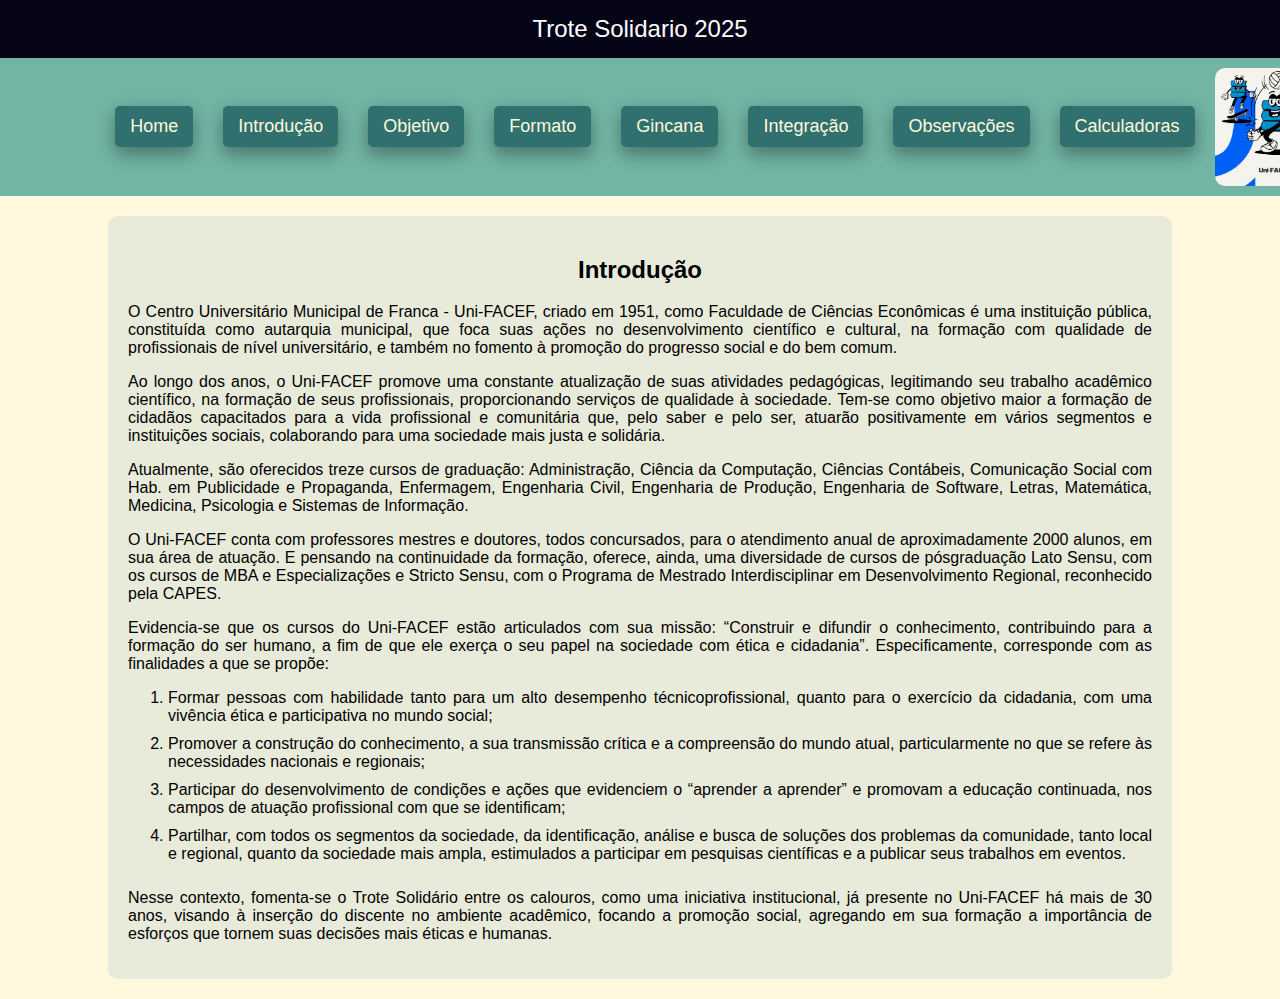
<file: introducao.html>
<!DOCTYPE html>
<html lang="pt-br">
    <head>
        <meta charset="UTF-8">
        <meta name="viewport" content="width=device-width, initial-scale=1.0">
        <title>Trote Solidario - 2025</title>
        <link rel="stylesheet" href="css/styles.css"/>
    </head>
    <body>
        <header> <!-- cabeçalho do corpo da página -->
            Trote Solidario 2025
        </header>
        <nav> <!-- barra de navegação (menu de opções) -->
            <div id="links-menu">
                <a class="animacao" href="index.html"> Home </a>
                <a class="animacao" href="introducao.html"> Introdução </a>
                <a class="animacao" href="objetivo.html"> Objetivo </a>
                <a class="animacao" href="formato.html"> Formato </a>
                <a class="animacao" href="gincana.html"> Gincana </a>
                <a class="animacao" href="integracao.html"> Integração </a>
                <a class="animacao" href="observacoes.html"> Observações </a>
                <a class="animacao" href="calculadoras.html"> Calculadoras </a>
            </div>
            <img src="images/trote.jpg" alt="Trote Solidario"/>
        </nav>
        <!-- class podemos reutilizar o estilo, id não -->
         <!-- id não pode ser reutilizado pois só temos um elemento por id -->
        <div class="container">
            <h2>Introdução</h2>
           <p>O Centro Universitário Municipal de Franca - Uni-FACEF, criado em 1951, como
            Faculdade de Ciências Econômicas é uma instituição pública, constituída como autarquia
            municipal, que foca suas ações no desenvolvimento científico e cultural, na formação com
            qualidade de profissionais de nível universitário, e também no fomento à promoção do
            progresso social e do bem comum.</p>
           <p>Ao longo dos anos, o Uni-FACEF promove uma constante atualização de suas
            atividades pedagógicas, legitimando seu trabalho acadêmico científico, na formação de
            seus profissionais, proporcionando serviços de qualidade à sociedade. Tem-se como
            objetivo maior a formação de cidadãos capacitados para a vida profissional e comunitária
            que, pelo saber e pelo ser, atuarão positivamente em vários segmentos e instituições
            sociais, colaborando para uma sociedade mais justa e solidária.</p>
           <p>Atualmente, são oferecidos treze cursos de graduação: Administração, Ciência da
            Computação, Ciências Contábeis, Comunicação Social com Hab. em Publicidade e
            Propaganda, Enfermagem, Engenharia Civil, Engenharia de Produção, Engenharia de
            Software, Letras, Matemática, Medicina, Psicologia e Sistemas de Informação.</p>
           <p>O Uni-FACEF conta com professores mestres e doutores, todos concursados, para
            o atendimento anual de aproximadamente 2000 alunos, em sua área de atuação. E
            pensando na continuidade da formação, oferece, ainda, uma diversidade de cursos de pósgraduação Lato Sensu, com os cursos de MBA e Especializações e Stricto Sensu, com o
            Programa de Mestrado Interdisciplinar em Desenvolvimento Regional, reconhecido pela
            CAPES.</p>
           <p>Evidencia-se que os cursos do Uni-FACEF estão articulados com sua missão:
            “Construir e difundir o conhecimento, contribuindo para a formação do ser humano,
            a fim de que ele exerça o seu papel na sociedade com ética e cidadania”.
            Especificamente, corresponde com as finalidades a que se propõe:</p>
            <p>
                <ol> <!-- ordem de itens-->
                    <li><!-- list itens-->
                        Formar pessoas com habilidade tanto para um alto desempenho técnicoprofissional, quanto para o exercício da cidadania, com uma vivência ética e
                        participativa no mundo social;
                    </li>
                    <li>
                        Promover a construção do conhecimento, a sua transmissão crítica e a
                        compreensão do mundo atual, particularmente no que se refere às necessidades
                        nacionais e regionais;
                    </li>
                    <li>
                        Participar do desenvolvimento de condições e ações que evidenciem o “aprender a
                        aprender” e promovam a educação continuada, nos campos de atuação profissional
                        com que se identificam;
                    </li>
                    <li>
                        
                        Partilhar, com todos os segmentos da sociedade, da identificação, análise e busca
                        de soluções dos problemas da comunidade, tanto local e regional, quanto da
                        sociedade mais ampla, estimulados a participar em pesquisas científicas e a
                        publicar seus trabalhos em eventos. 
                    </li>
                </ol>
            </p>
            <p>    
                Nesse contexto, fomenta-se o Trote Solidário entre os calouros, como uma iniciativa
                institucional, já presente no Uni-FACEF há mais de 30 anos, visando à inserção do
                discente no ambiente acadêmico, focando a promoção social, agregando em sua formação
                a importância de esforços que tornem suas decisões mais éticas e humanas. </p>
        </div>
    </body>
</html>
</file>
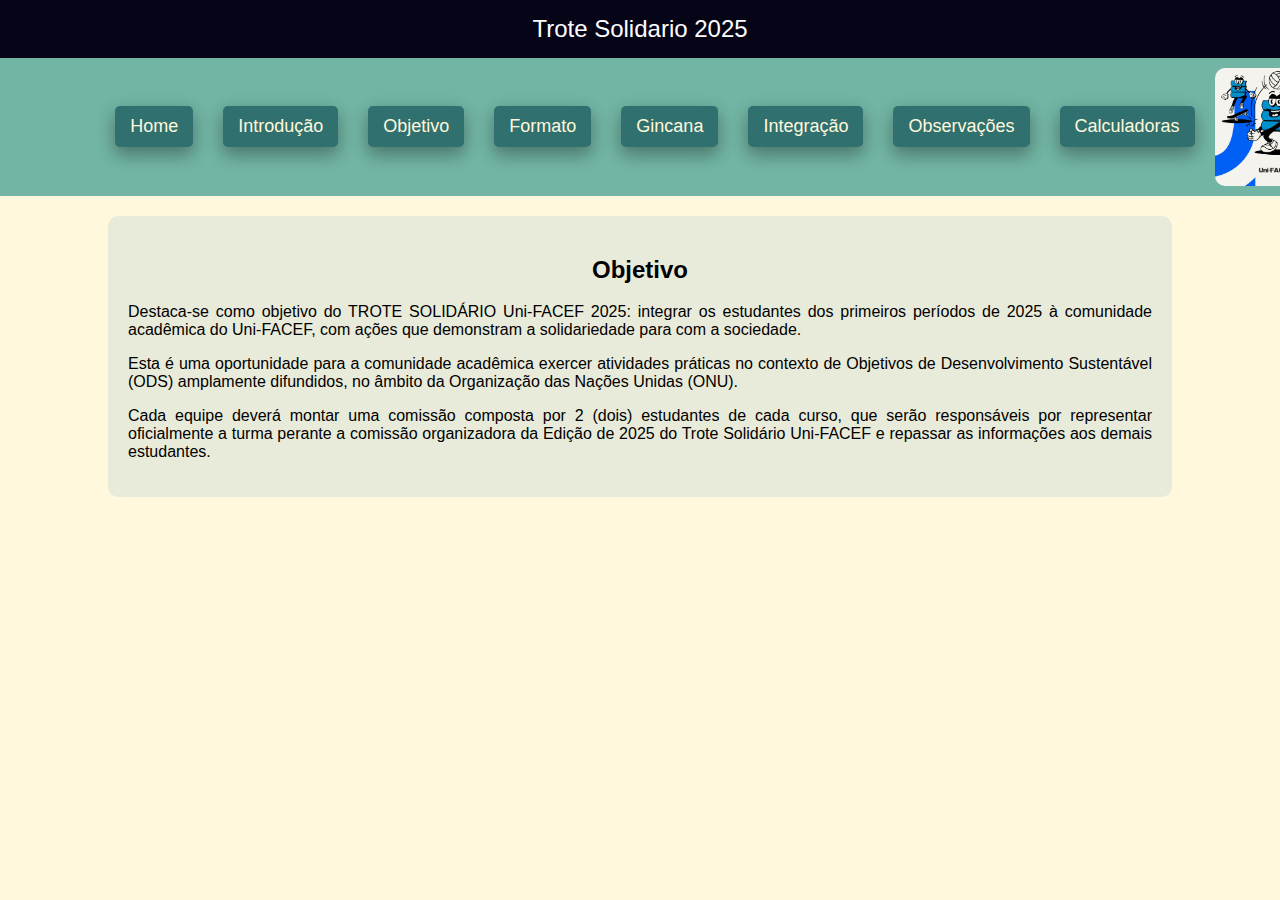
<file: objetivo.html>
<!DOCTYPE html>
<html lang="pt-br">
    <head>
        <meta charset="UTF-8">
        <meta name="viewport" content="width=device-width, initial-scale=1.0">
        <title>Trote Solidario - 2025</title>
        <link rel="stylesheet" href="css/styles.css"/>
    </head>
    <body>
        <header> <!-- cabeçalho do corpo da página -->
            Trote Solidario 2025
        </header>
        <nav> <!-- barra de navegação (menu de opções) -->
            <div id="links-menu">
                <a class="animacao" href="index.html"> Home </a>
                <a class="animacao" href="introducao.html"> Introdução </a>
                <a class="animacao" href="objetivo.html"> Objetivo </a>
                <a class="animacao" href="formato.html"> Formato </a>
                <a class="animacao" href="gincana.html"> Gincana </a>
                <a class="animacao" href="integracao.html"> Integração </a>
                <a class="animacao" href="observacoes.html"> Observações </a>
                <a class="animacao" href="calculadoras.html"> Calculadoras </a>
            </div>
            <img src="images/trote.jpg" alt="Trote Solidario"/>
        </nav>
        <!-- class podemos reutilizar o estilo, id não -->
         <!-- id não pode ser reutilizado pois só temos um elemento por id -->
        <div class="container">
            <h2> Objetivo </h2>
            <p>Destaca-se como objetivo do TROTE SOLIDÁRIO Uni-FACEF 2025: integrar os
                estudantes dos primeiros períodos de 2025 à comunidade acadêmica do Uni-FACEF,
                com ações que demonstram a solidariedade para com a sociedade. </p>
            <p>Esta é uma oportunidade para a comunidade acadêmica exercer atividades
                    práticas no contexto de Objetivos de Desenvolvimento Sustentável (ODS) amplamente
                    difundidos, no âmbito da Organização das Nações Unidas (ONU).</p>
            <p>Cada equipe deverá montar uma comissão composta por 2 (dois) estudantes de
                cada curso, que serão responsáveis por representar oficialmente a turma perante a
                comissão organizadora da Edição de 2025 do Trote Solidário Uni-FACEF e repassar as
                informações aos demais estudantes.</p>
        </div>
    </body>
</html>
</file>
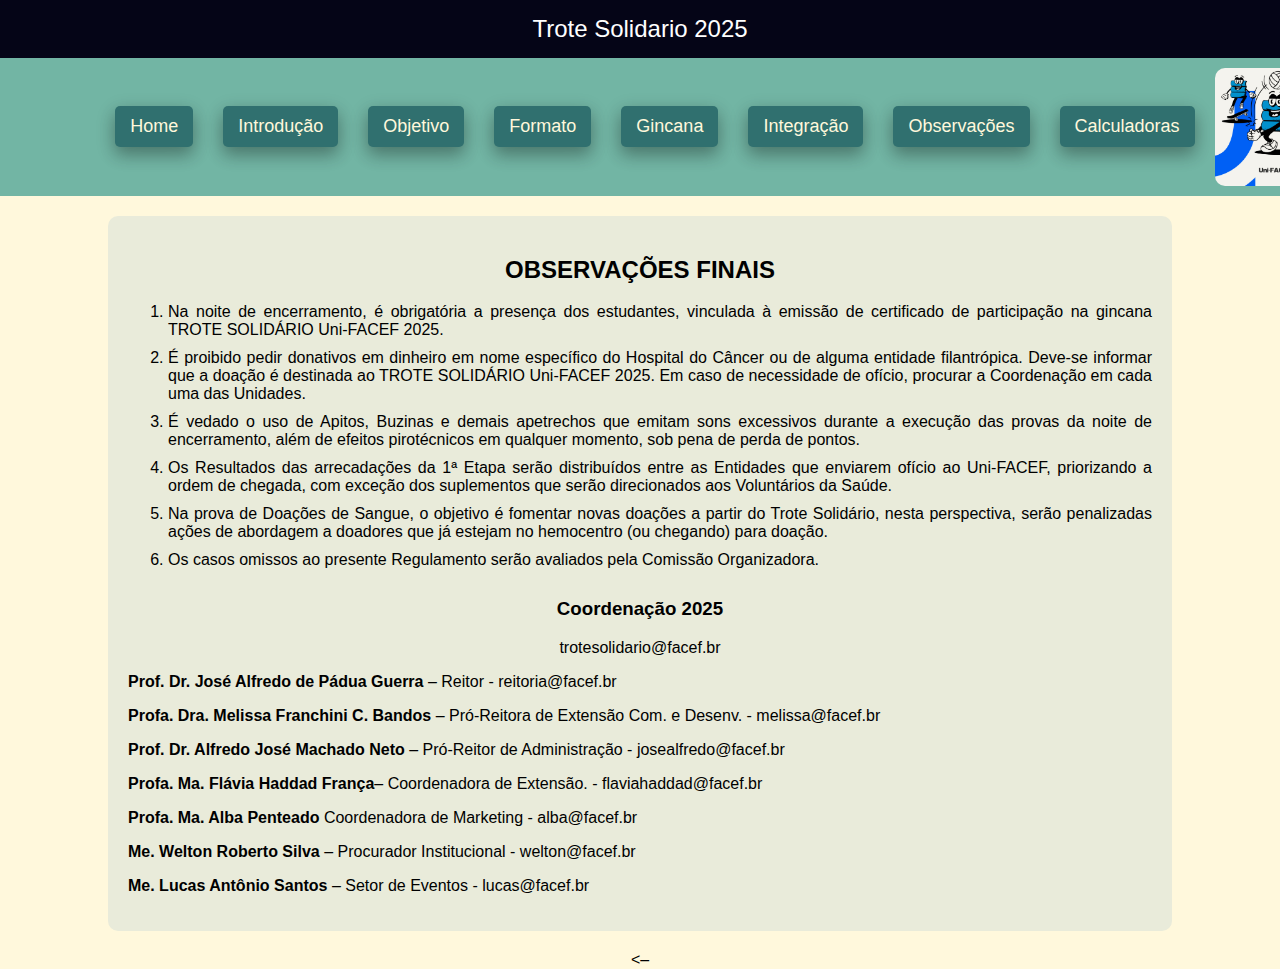
<file: observacoes.html>
<!DOCTYPE html>
<html lang="pt-br">
    <head>
        <meta charset="UTF-8">
        <meta name="viewport" content="width=device-width, initial-scale=1.0">
        <title>Trote Solidario - 2025</title>
        <link rel="stylesheet" href="css/styles.css"/>
    </head>
    <body>
        <header> <!-- cabeçalho do corpo da página -->
            Trote Solidario 2025
        </header>
        <nav> <!-- barra de navegação (menu de opções) -->
            <div id="links-menu">
                <a class="animacao" href="index.html"> Home </a>
                <a class="animacao" href="introducao.html"> Introdução </a>
                <a class="animacao" href="objetivo.html"> Objetivo </a>
                <a class="animacao" href="formato.html"> Formato </a>
                <a class="animacao" href="gincana.html"> Gincana </a>
                <a class="animacao" href="integracao.html"> Integração </a>
                <a class="animacao" href="observacoes.html"> Observações </a>
                <a class="animacao" href="calculadoras.html"> Calculadoras </a>
            </div>
            <img src="images/trote.jpg" alt="Trote Solidario"/>
        </nav>
        <!-- class podemos reutilizar o estilo, id não -->
         <!-- id não pode ser reutilizado pois só temos um elemento por id -->
        <div class="container">
            <h2> OBSERVAÇÕES FINAIS </h2>
            <ol>
                <li>Na noite de encerramento, é obrigatória a presença dos estudantes, vinculada à
                    emissão de certificado de participação na gincana TROTE SOLIDÁRIO Uni-FACEF
                    2025.</li>
                <li>É proibido pedir donativos em dinheiro em nome específico do Hospital do Câncer
                    ou de alguma entidade filantrópica. Deve-se informar que a doação é destinada ao
                    TROTE SOLIDÁRIO Uni-FACEF 2025. Em caso de necessidade de ofício, procurar
                    a Coordenação em cada uma das Unidades.</li>
                <li>É vedado o uso de Apitos, Buzinas e demais apetrechos que emitam sons
                    excessivos durante a execução das provas da noite de encerramento, além de
                    efeitos pirotécnicos em qualquer momento, sob pena de perda de pontos.</li>
                <li>Os Resultados das arrecadações da 1ª Etapa serão distribuídos entre as Entidades
                    que enviarem ofício ao Uni-FACEF, priorizando a ordem de chegada, com exceção
                    dos suplementos que serão direcionados aos Voluntários da Saúde.</li>
                <li>Na prova de Doações de Sangue, o objetivo é fomentar novas doações a partir do
                    Trote Solidário, nesta perspectiva, serão penalizadas ações de abordagem a
                    doadores que já estejam no hemocentro (ou chegando) para doação.</li>
                <li>Os casos omissos ao presente Regulamento serão avaliados pela Comissão
                    Organizadora.</li>
            </ol>
            <h3 class="consideracoes">Coordenação 2025</h3>
            <p class="consideracoes">trotesolidario@facef.br</p>
            <p><b>Prof. Dr. José Alfredo de Pádua Guerra</b> – Reitor - reitoria@facef.br</p>
            <p><b>Profa. Dra. Melissa Franchini C. Bandos</b> – Pró-Reitora de Extensão Com. e Desenv. - melissa@facef.br</p>
            <p><b>Prof. Dr. Alfredo José Machado Neto</b> – Pró-Reitor de Administração - josealfredo@facef.br</p>
            <p><b>Profa. Ma. Flávia Haddad França</b>– Coordenadora de Extensão. - flaviahaddad@facef.br</p>
            <p><b>Profa. Ma. Alba Penteado </b>Coordenadora de Marketing - alba@facef.br</p>
            <p><b>Me. Welton Roberto Silva </b>– Procurador Institucional - welton@facef.br</p>
            <p><b>Me. Lucas Antônio Santos </b>– Setor de Eventos - lucas@facef.br</p>
        </div><–
    </body>
</html>
</file>
<file: css/styles.css>
body {
    font-family: Arial, Helvetica, sans-serif;
    margin: 0; /* espaçamento externo da página */
    padding: 0; /* espaçamento interno da página */
    background-color: #FFF8DC;
    text-align: center; /* texto centralizado */
}
header {
    background-color: #050517;
    color: white;
    padding: 15px 0px; /* 15px (espaçamento interno acima e abaixo) e 0px (direita e esquerda) */
    font-size: 24px;
}
nav {
    background-color: #72b5a4;
    padding: 10px 9vw; /* espaçamento interno do menu */
    display: flex; /* Flex Boxing */
    justify-content: space-between; /* espaço entre os elementos do menu */
    align-items: center; /* alinhamento na vertical */
}
#links-menu {
    display: flex;
    gap: 30px; /* distancia entre os itens do menu */    
}
nav a { /* configura os links do menu */
    color: #FFF8DC;
    text-decoration: none; /* não decora os links (underline, etc..) */
    padding: 10px 15px; /* (10px acima e abaixo) 15px (esquerda e direita) */
    font-size: 18px;
    background-color: #30706F;
    border-radius: 5px; /* bordas arredondadas */
    
}
img {
    width: 120px;
    height: auto;
    margin-right: 20px; /*espaçamento à direita*/
    margin-left: 20px;
    border-radius: 10px;
}
.container {
    width: 80%; /* largura de 80% da largura da página */
    background-color: #e9ebda;
    border-radius: 10px;
    /* espaçamento externo 20px acima e abaixo */
    /* espaçamento externo auto à direita e à esquerda */
    margin: 20px auto;
    padding: 20px; /*espaçamento interno*/
    text-align: justify;
}
h2 {
    text-align: center;
}
ol li {
    padding-bottom: 10px;
}
table tr td{
    padding: 20px;
}
table {
    margin: 0 auto; /* centraliza a tabela na página */
}
.laranja {
    background-color: orange;
}
.letravermelha {
    color: red;
}
.preta {
    background-color: black;
    color: white;
}
.roxa {
    background-color: purple;
}
.verde {
    background-color: green;
}
.vermelha {
    background-color: red;
}
.cabecalho {
    background-color: navy;
    color: white;
    text-align: center;
}
.cabecalhoTab2{
    padding: 5px 5px 5px
}
.tab2Nmr {
    padding: 5px 5px 5px;
   text-align: center;
}
.fontes{
    padding-left: 570px;
    font-size: small;
}
.divcal {
    margin-bottom: 20px;
}
.tituloTabela {
    margin: 100px 10px 0px;
}
.fundoAzul {
    padding: 10px 5px 0px;
    border: 1px solid black;
    background-color: #87C3E0;
    margin-left: 20%;
    margin-right: 20%;
}
.tabela3 {
    text-align: center;
}
.celulasDiv {
    border-collapse: collapse;
    width: 100%;
    text-align: center; 
    width: 802px;
   
}
.thTabDiv{
    color: rgb(255, 255, 255);
    border: 1px solid white;
    padding: 8px;
    font-weight: bold;
    background-color: navy;
}

.sub-header {
    font-size: 12px;
    font-weight: normal;
    display: block;
    background-color: navy;
    color: white
}
.sub-header2 {
    display: block;
}
.fundoAzulTab3 {
    border: 2px solid rgb(196, 196, 171);
    background-color: #87C3E0;
    margin-left: 20%;
    margin-right: 20%;
}
#tab3 {
    padding: 0px 0px 50px;
}
.fundoCinza {
    background-color: grey;
}
.cabecalho2 {
    background-color: navy;
    color: white;
    text-align: center;
}
.thCabecalho2 {
    padding: 10px 15px;
}
.laranja2 {
    padding: 10px 150px;
    background-color: orange;
}
.preta2 {
    padding: 10px 150px;
    background-color: black;
    color: white;
}
.roxa2 {
    padding: 10px 150px;
    background-color: purple;
}
.verde2 {
    padding: 10px 150px;
    background-color: green;
}
.vermelha2 {
    padding: 10px 150px;
    background-color: red;
}
#pCentralizado {
    text-align: center;
}
.fundoAzulAlimentos {
    border: 2px solid rgb(196, 196, 171);
    background-color: #87C3E0;
    margin-left: 20%;
    margin-right: 20%;
    
}
.fundoAmarelo {
    border: 1px solid black;
    background-color: rgb(255, 229, 191);
    font-weight: bold;
    padding: 5px 10px;
    margin-left: 20%;
    margin-right: 20%;
}
.animacao {
    box-shadow: 0 8px 16px 0 rgba(0,0,0,0.2), 0 6px 20px 0 rgba(0,0,0,0.19);
}
.animacao:hover {
    box-shadow: 0 12px 16px 0 rgba(0,0,0,0.24), 0 17px 50px 0 rgba(0,0,0,0.19);
    background-color: #49C2B0;
    color: #FFF8DC;
    transition: .8s;
    width: 150px;
}
.fundoAzul3 {
    border: 2px solid rgb(196, 196, 171);
    background-color: #87C3E0;
    text-align: left;
    padding-left: 20px;
    margin-left: 20%;
    margin-right: 20%;
}
.fundoAzulH3 {
    padding-left: 40px;
}
.lista {
    margin-left: 50px;
}
.tabelaCinza {
    background-color: rgb(175, 175, 175);
    margin-left: 50%;

}
.thTabelaCinza { 
    width: 500px;
    text-align: center;
}
.thTabelaCinza2 {
        text-align: center;
        width: 200px;
}
.consideracoes {
    text-align: center;
}
</file>
